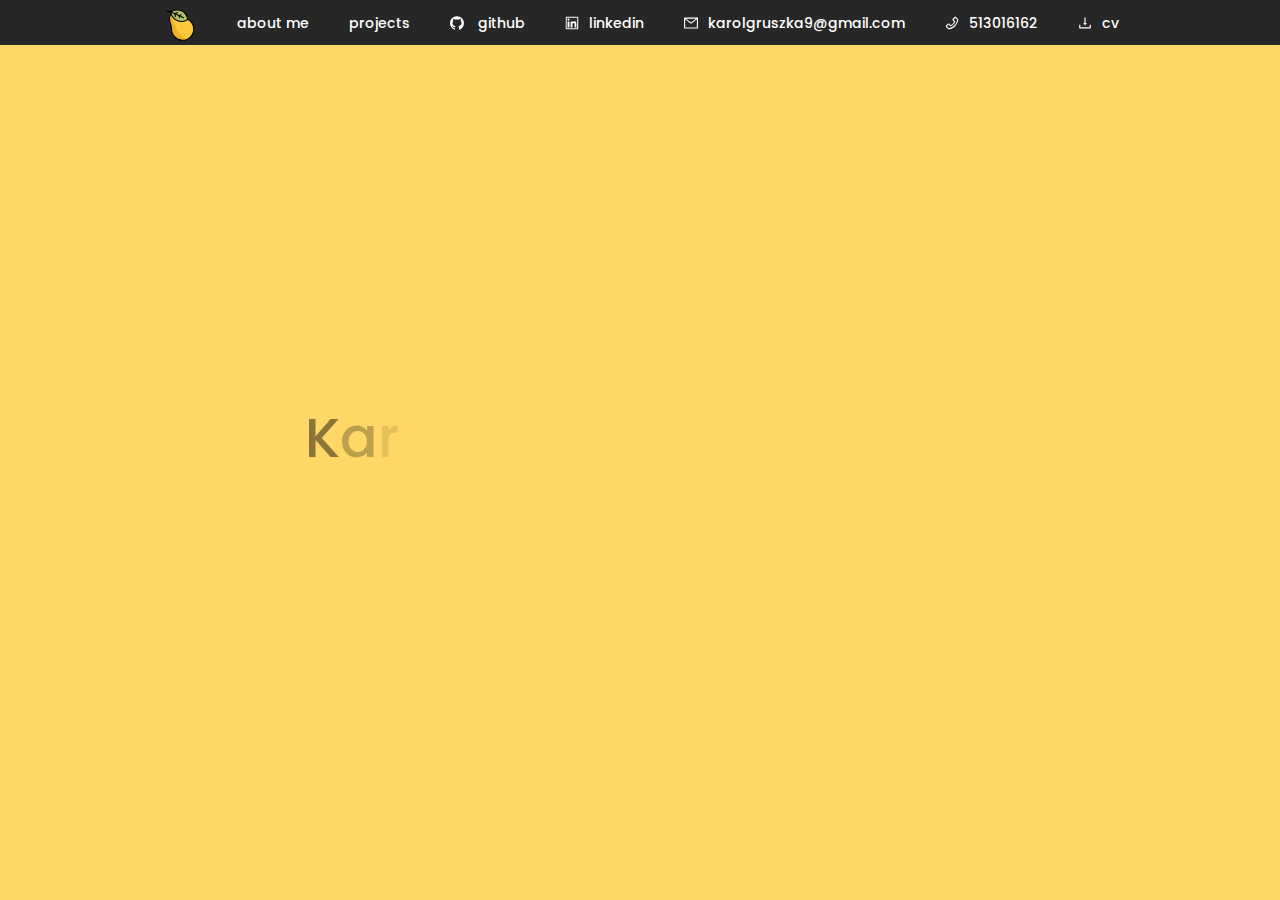
<file: index.html>
<!doctype html><html lang="en"><head><meta charset="utf-8"/><link rel="shortcut icon" href="/favicon.png"/><meta name="viewport" content="width=device-width,initial-scale=1,shrink-to-fit=no"/><meta name="theme-color" content="#000000"/><link rel="manifest" href="/manifest.json"/><link href="https://fonts.googleapis.com/css?family=Quicksand:400,500,700&amp;subset=latin-ext" rel="stylesheet"/><link href="https://fonts.googleapis.com/css?family=Open+Sans:400,600,700" rel="stylesheet"/><link href="https://fonts.googleapis.com/css?family=Poppins:300,400,500,600,700&amp;subset=latin-ext" rel="stylesheet"/><script async src="https://www.googletagmanager.com/gtag/js?id=UA-120719784-2"></script><script>function gtag(){dataLayer.push(arguments)}window.dataLayer=window.dataLayer||[],gtag("js",new Date),gtag("config","UA-120719784-2")</script><title>Karol Gruszka - Sniadek</title><link href="/static/css/2.3aa5023c.chunk.css" rel="stylesheet"><link href="/static/css/main.b521d2fb.chunk.css" rel="stylesheet"></head><body><noscript>You need to enable JavaScript to run this app.</noscript><div id="root"></div><script>!function(l){function e(e){for(var r,t,n=e[0],o=e[1],u=e[2],f=0,i=[];f<n.length;f++)t=n[f],p[t]&&i.push(p[t][0]),p[t]=0;for(r in o)Object.prototype.hasOwnProperty.call(o,r)&&(l[r]=o[r]);for(s&&s(e);i.length;)i.shift()();return c.push.apply(c,u||[]),a()}function a(){for(var e,r=0;r<c.length;r++){for(var t=c[r],n=!0,o=1;o<t.length;o++){var u=t[o];0!==p[u]&&(n=!1)}n&&(c.splice(r--,1),e=f(f.s=t[0]))}return e}var t={},p={1:0},c=[];function f(e){if(t[e])return t[e].exports;var r=t[e]={i:e,l:!1,exports:{}};return l[e].call(r.exports,r,r.exports,f),r.l=!0,r.exports}f.m=l,f.c=t,f.d=function(e,r,t){f.o(e,r)||Object.defineProperty(e,r,{enumerable:!0,get:t})},f.r=function(e){"undefined"!=typeof Symbol&&Symbol.toStringTag&&Object.defineProperty(e,Symbol.toStringTag,{value:"Module"}),Object.defineProperty(e,"__esModule",{value:!0})},f.t=function(r,e){if(1&e&&(r=f(r)),8&e)return r;if(4&e&&"object"==typeof r&&r&&r.__esModule)return r;var t=Object.create(null);if(f.r(t),Object.defineProperty(t,"default",{enumerable:!0,value:r}),2&e&&"string"!=typeof r)for(var n in r)f.d(t,n,function(e){return r[e]}.bind(null,n));return t},f.n=function(e){var r=e&&e.__esModule?function(){return e.default}:function(){return e};return f.d(r,"a",r),r},f.o=function(e,r){return Object.prototype.hasOwnProperty.call(e,r)},f.p="/";var r=window.webpackJsonp=window.webpackJsonp||[],n=r.push.bind(r);r.push=e,r=r.slice();for(var o=0;o<r.length;o++)e(r[o]);var s=n;a()}([])</script><script src="/static/js/2.b58e98cb.chunk.js"></script><script src="/static/js/main.d82d2522.chunk.js"></script></body></html>
</file>
<file: static/css/2.3aa5023c.chunk.css>
body,html{width:100%;height:100%}input::-ms-clear,input::-ms-reveal{display:none}*,:after,:before{box-sizing:border-box}html{font-family:sans-serif;line-height:1.15;-webkit-text-size-adjust:100%;-ms-text-size-adjust:100%;-ms-overflow-style:scrollbar;-webkit-tap-highlight-color:rgba(0,0,0,0)}@-ms-viewport{width:device-width}article,aside,dialog,figcaption,figure,footer,header,hgroup,main,nav,section{display:block}body{margin:0;color:rgba(0,0,0,.65);font-size:14px;font-family:-apple-system,BlinkMacSystemFont,Segoe UI,PingFang SC,Hiragino Sans GB,Microsoft YaHei,Helvetica Neue,Helvetica,Arial,sans-serif,Apple Color Emoji,Segoe UI Emoji,Segoe UI Symbol;font-variant:tabular-nums;line-height:1.5;background-color:#fff;-webkit-font-feature-settings:"tnum","tnum";font-feature-settings:"tnum","tnum"}[tabindex="-1"]:focus{outline:none!important}hr{box-sizing:initial;height:0;overflow:visible}h1,h2,h3,h4,h5,h6{margin-top:0;margin-bottom:.5em;color:rgba(0,0,0,.85);font-weight:500}p{margin-top:0;margin-bottom:1em}abbr[data-original-title],abbr[title]{text-decoration:underline;-webkit-text-decoration:underline dotted;text-decoration:underline dotted;border-bottom:0;cursor:help}address{margin-bottom:1em;font-style:normal;line-height:inherit}input[type=number],input[type=password],input[type=text],textarea{-webkit-appearance:none}dl,ol,ul{margin-top:0;margin-bottom:1em}ol ol,ol ul,ul ol,ul ul{margin-bottom:0}dt{font-weight:500}dd{margin-bottom:.5em;margin-left:0}blockquote{margin:0 0 1em}dfn{font-style:italic}b,strong{font-weight:bolder}small{font-size:80%}sub,sup{position:relative;font-size:75%;line-height:0;vertical-align:initial}sub{bottom:-.25em}sup{top:-.5em}a{color:#1890ff;text-decoration:none;background-color:initial;outline:none;cursor:pointer;-webkit-transition:color .3s;transition:color .3s;-webkit-text-decoration-skip:objects}a:focus{text-decoration:underline;-webkit-text-decoration-skip:ink;text-decoration-skip-ink:auto}a:hover{color:#40a9ff}a:active{color:#096dd9}a:active,a:hover{text-decoration:none;outline:0}a[disabled]{color:rgba(0,0,0,.25);cursor:not-allowed;pointer-events:none}code,kbd,pre,samp{font-size:1em;font-family:SFMono-Regular,Consolas,Liberation Mono,Menlo,Courier,monospace}pre{margin-top:0;margin-bottom:1em;overflow:auto}figure{margin:0 0 1em}img{vertical-align:middle;border-style:none}svg:not(:root){overflow:hidden}[role=button],a,area,button,input:not([type=range]),label,select,summary,textarea{touch-action:manipulation}table{border-collapse:collapse}caption{padding-top:.75em;padding-bottom:.3em;color:rgba(0,0,0,.45);text-align:left;caption-side:bottom}th{text-align:inherit}button,input,optgroup,select,textarea{margin:0;color:inherit;font-size:inherit;font-family:inherit;line-height:inherit}button,input{overflow:visible}button,select{text-transform:none}[type=reset],[type=submit],button,html [type=button]{-webkit-appearance:button}[type=button]::-moz-focus-inner,[type=reset]::-moz-focus-inner,[type=submit]::-moz-focus-inner,button::-moz-focus-inner{padding:0;border-style:none}input[type=checkbox],input[type=radio]{box-sizing:border-box;padding:0}input[type=date],input[type=datetime-local],input[type=month],input[type=time]{-webkit-appearance:listbox}textarea{overflow:auto;resize:vertical}fieldset{min-width:0;margin:0;padding:0;border:0}legend{display:block;width:100%;max-width:100%;margin-bottom:.5em;padding:0;color:inherit;font-size:1.5em;line-height:inherit;white-space:normal}progress{vertical-align:initial}[type=number]::-webkit-inner-spin-button,[type=number]::-webkit-outer-spin-button{height:auto}[type=search]{outline-offset:-2px;-webkit-appearance:none}[type=search]::-webkit-search-cancel-button,[type=search]::-webkit-search-decoration{-webkit-appearance:none}::-webkit-file-upload-button{font:inherit;-webkit-appearance:button}output{display:inline-block}summary{display:list-item}template{display:none}[hidden]{display:none!important}mark{padding:.2em;background-color:#feffe6}::-moz-selection{color:#fff;background:#1890ff}::selection{color:#fff;background:#1890ff}.clearfix{zoom:1}.clearfix:after,.clearfix:before{content:"";display:table}.clearfix:after{clear:both}.anticon{display:inline-block;font-style:normal;line-height:0;text-align:center;text-transform:none;vertical-align:-.125em;text-rendering:optimizeLegibility;-webkit-font-smoothing:antialiased;-moz-osx-font-smoothing:grayscale}.anticon>*{line-height:1}.anticon svg{display:inline-block}.anticon:before{display:none}.anticon .anticon-icon{display:block}.anticon[tabindex]{cursor:pointer}.anticon-spin,.anticon-spin:before{display:inline-block;-webkit-animation:loadingCircle 1s linear infinite;animation:loadingCircle 1s linear infinite}.fade-appear,.fade-enter,.fade-leave{-webkit-animation-duration:.2s;animation-duration:.2s;-webkit-animation-fill-mode:both;animation-fill-mode:both;-webkit-animation-play-state:paused;animation-play-state:paused}.fade-appear.fade-appear-active,.fade-enter.fade-enter-active{-webkit-animation-name:antFadeIn;animation-name:antFadeIn;-webkit-animation-play-state:running;animation-play-state:running}.fade-leave.fade-leave-active{-webkit-animation-name:antFadeOut;animation-name:antFadeOut;-webkit-animation-play-state:running;animation-play-state:running;pointer-events:none}.fade-appear,.fade-enter{opacity:0}.fade-appear,.fade-enter,.fade-leave{-webkit-animation-timing-function:linear;animation-timing-function:linear}@-webkit-keyframes antFadeIn{0%{opacity:0}to{opacity:1}}@keyframes antFadeIn{0%{opacity:0}to{opacity:1}}@-webkit-keyframes antFadeOut{0%{opacity:1}to{opacity:0}}@keyframes antFadeOut{0%{opacity:1}to{opacity:0}}.move-up-appear,.move-up-enter,.move-up-leave{-webkit-animation-duration:.2s;animation-duration:.2s;-webkit-animation-fill-mode:both;animation-fill-mode:both;-webkit-animation-play-state:paused;animation-play-state:paused}.move-up-appear.move-up-appear-active,.move-up-enter.move-up-enter-active{-webkit-animation-name:antMoveUpIn;animation-name:antMoveUpIn;-webkit-animation-play-state:running;animation-play-state:running}.move-up-leave.move-up-leave-active{-webkit-animation-name:antMoveUpOut;animation-name:antMoveUpOut;-webkit-animation-play-state:running;animation-play-state:running;pointer-events:none}.move-up-appear,.move-up-enter{opacity:0;-webkit-animation-timing-function:cubic-bezier(.08,.82,.17,1);animation-timing-function:cubic-bezier(.08,.82,.17,1)}.move-up-leave{-webkit-animation-timing-function:cubic-bezier(.6,.04,.98,.34);animation-timing-function:cubic-bezier(.6,.04,.98,.34)}.move-down-appear,.move-down-enter,.move-down-leave{-webkit-animation-duration:.2s;animation-duration:.2s;-webkit-animation-fill-mode:both;animation-fill-mode:both;-webkit-animation-play-state:paused;animation-play-state:paused}.move-down-appear.move-down-appear-active,.move-down-enter.move-down-enter-active{-webkit-animation-name:antMoveDownIn;animation-name:antMoveDownIn;-webkit-animation-play-state:running;animation-play-state:running}.move-down-leave.move-down-leave-active{-webkit-animation-name:antMoveDownOut;animation-name:antMoveDownOut;-webkit-animation-play-state:running;animation-play-state:running;pointer-events:none}.move-down-appear,.move-down-enter{opacity:0;-webkit-animation-timing-function:cubic-bezier(.08,.82,.17,1);animation-timing-function:cubic-bezier(.08,.82,.17,1)}.move-down-leave{-webkit-animation-timing-function:cubic-bezier(.6,.04,.98,.34);animation-timing-function:cubic-bezier(.6,.04,.98,.34)}.move-left-appear,.move-left-enter,.move-left-leave{-webkit-animation-duration:.2s;animation-duration:.2s;-webkit-animation-fill-mode:both;animation-fill-mode:both;-webkit-animation-play-state:paused;animation-play-state:paused}.move-left-appear.move-left-appear-active,.move-left-enter.move-left-enter-active{-webkit-animation-name:antMoveLeftIn;animation-name:antMoveLeftIn;-webkit-animation-play-state:running;animation-play-state:running}.move-left-leave.move-left-leave-active{-webkit-animation-name:antMoveLeftOut;animation-name:antMoveLeftOut;-webkit-animation-play-state:running;animation-play-state:running;pointer-events:none}.move-left-appear,.move-left-enter{opacity:0;-webkit-animation-timing-function:cubic-bezier(.08,.82,.17,1);animation-timing-function:cubic-bezier(.08,.82,.17,1)}.move-left-leave{-webkit-animation-timing-function:cubic-bezier(.6,.04,.98,.34);animation-timing-function:cubic-bezier(.6,.04,.98,.34)}.move-right-appear,.move-right-enter,.move-right-leave{-webkit-animation-duration:.2s;animation-duration:.2s;-webkit-animation-fill-mode:both;animation-fill-mode:both;-webkit-animation-play-state:paused;animation-play-state:paused}.move-right-appear.move-right-appear-active,.move-right-enter.move-right-enter-active{-webkit-animation-name:antMoveRightIn;animation-name:antMoveRightIn;-webkit-animation-play-state:running;animation-play-state:running}.move-right-leave.move-right-leave-active{-webkit-animation-name:antMoveRightOut;animation-name:antMoveRightOut;-webkit-animation-play-state:running;animation-play-state:running;pointer-events:none}.move-right-appear,.move-right-enter{opacity:0;-webkit-animation-timing-function:cubic-bezier(.08,.82,.17,1);animation-timing-function:cubic-bezier(.08,.82,.17,1)}.move-right-leave{-webkit-animation-timing-function:cubic-bezier(.6,.04,.98,.34);animation-timing-function:cubic-bezier(.6,.04,.98,.34)}@-webkit-keyframes antMoveDownIn{0%{-webkit-transform:translateY(100%);transform:translateY(100%);-webkit-transform-origin:0 0;transform-origin:0 0;opacity:0}to{-webkit-transform:translateY(0);transform:translateY(0);-webkit-transform-origin:0 0;transform-origin:0 0;opacity:1}}@keyframes antMoveDownIn{0%{-webkit-transform:translateY(100%);transform:translateY(100%);-webkit-transform-origin:0 0;transform-origin:0 0;opacity:0}to{-webkit-transform:translateY(0);transform:translateY(0);-webkit-transform-origin:0 0;transform-origin:0 0;opacity:1}}@-webkit-keyframes antMoveDownOut{0%{-webkit-transform:translateY(0);transform:translateY(0);-webkit-transform-origin:0 0;transform-origin:0 0;opacity:1}to{-webkit-transform:translateY(100%);transform:translateY(100%);-webkit-transform-origin:0 0;transform-origin:0 0;opacity:0}}@keyframes antMoveDownOut{0%{-webkit-transform:translateY(0);transform:translateY(0);-webkit-transform-origin:0 0;transform-origin:0 0;opacity:1}to{-webkit-transform:translateY(100%);transform:translateY(100%);-webkit-transform-origin:0 0;transform-origin:0 0;opacity:0}}@-webkit-keyframes antMoveLeftIn{0%{-webkit-transform:translateX(-100%);transform:translateX(-100%);-webkit-transform-origin:0 0;transform-origin:0 0;opacity:0}to{-webkit-transform:translateX(0);transform:translateX(0);-webkit-transform-origin:0 0;transform-origin:0 0;opacity:1}}@keyframes antMoveLeftIn{0%{-webkit-transform:translateX(-100%);transform:translateX(-100%);-webkit-transform-origin:0 0;transform-origin:0 0;opacity:0}to{-webkit-transform:translateX(0);transform:translateX(0);-webkit-transform-origin:0 0;transform-origin:0 0;opacity:1}}@-webkit-keyframes antMoveLeftOut{0%{-webkit-transform:translateX(0);transform:translateX(0);-webkit-transform-origin:0 0;transform-origin:0 0;opacity:1}to{-webkit-transform:translateX(-100%);transform:translateX(-100%);-webkit-transform-origin:0 0;transform-origin:0 0;opacity:0}}@keyframes antMoveLeftOut{0%{-webkit-transform:translateX(0);transform:translateX(0);-webkit-transform-origin:0 0;transform-origin:0 0;opacity:1}to{-webkit-transform:translateX(-100%);transform:translateX(-100%);-webkit-transform-origin:0 0;transform-origin:0 0;opacity:0}}@-webkit-keyframes antMoveRightIn{0%{-webkit-transform:translateX(100%);transform:translateX(100%);-webkit-transform-origin:0 0;transform-origin:0 0;opacity:0}to{-webkit-transform:translateX(0);transform:translateX(0);-webkit-transform-origin:0 0;transform-origin:0 0;opacity:1}}@keyframes antMoveRightIn{0%{-webkit-transform:translateX(100%);transform:translateX(100%);-webkit-transform-origin:0 0;transform-origin:0 0;opacity:0}to{-webkit-transform:translateX(0);transform:translateX(0);-webkit-transform-origin:0 0;transform-origin:0 0;opacity:1}}@-webkit-keyframes antMoveRightOut{0%{-webkit-transform:translateX(0);transform:translateX(0);-webkit-transform-origin:0 0;transform-origin:0 0;opacity:1}to{-webkit-transform:translateX(100%);transform:translateX(100%);-webkit-transform-origin:0 0;transform-origin:0 0;opacity:0}}@keyframes antMoveRightOut{0%{-webkit-transform:translateX(0);transform:translateX(0);-webkit-transform-origin:0 0;transform-origin:0 0;opacity:1}to{-webkit-transform:translateX(100%);transform:translateX(100%);-webkit-transform-origin:0 0;transform-origin:0 0;opacity:0}}@-webkit-keyframes antMoveUpIn{0%{-webkit-transform:translateY(-100%);transform:translateY(-100%);-webkit-transform-origin:0 0;transform-origin:0 0;opacity:0}to{-webkit-transform:translateY(0);transform:translateY(0);-webkit-transform-origin:0 0;transform-origin:0 0;opacity:1}}@keyframes antMoveUpIn{0%{-webkit-transform:translateY(-100%);transform:translateY(-100%);-webkit-transform-origin:0 0;transform-origin:0 0;opacity:0}to{-webkit-transform:translateY(0);transform:translateY(0);-webkit-transform-origin:0 0;transform-origin:0 0;opacity:1}}@-webkit-keyframes antMoveUpOut{0%{-webkit-transform:translateY(0);transform:translateY(0);-webkit-transform-origin:0 0;transform-origin:0 0;opacity:1}to{-webkit-transform:translateY(-100%);transform:translateY(-100%);-webkit-transform-origin:0 0;transform-origin:0 0;opacity:0}}@keyframes antMoveUpOut{0%{-webkit-transform:translateY(0);transform:translateY(0);-webkit-transform-origin:0 0;transform-origin:0 0;opacity:1}to{-webkit-transform:translateY(-100%);transform:translateY(-100%);-webkit-transform-origin:0 0;transform-origin:0 0;opacity:0}}@-webkit-keyframes loadingCircle{to{-webkit-transform:rotate(1turn);transform:rotate(1turn)}}@keyframes loadingCircle{to{-webkit-transform:rotate(1turn);transform:rotate(1turn)}}[ant-click-animating-without-extra-node=true],[ant-click-animating=true]{position:relative}.ant-click-animating-node,[ant-click-animating-without-extra-node=true]:after{position:absolute;top:-1px;right:-1px;bottom:-1px;left:-1px;display:block;border:0 solid #1890ff;border-radius:inherit;opacity:.2;-webkit-animation:fadeEffect 2s cubic-bezier(.08,.82,.17,1),waveEffect .4s cubic-bezier(.08,.82,.17,1);animation:fadeEffect 2s cubic-bezier(.08,.82,.17,1),waveEffect .4s cubic-bezier(.08,.82,.17,1);-webkit-animation-fill-mode:forwards;animation-fill-mode:forwards;pointer-events:none;content:""}@-webkit-keyframes waveEffect{to{top:-6px;right:-6px;bottom:-6px;left:-6px;border-width:6px}}@keyframes waveEffect{to{top:-6px;right:-6px;bottom:-6px;left:-6px;border-width:6px}}@-webkit-keyframes fadeEffect{to{opacity:0}}@keyframes fadeEffect{to{opacity:0}}.slide-up-appear,.slide-up-enter,.slide-up-leave{-webkit-animation-duration:.2s;animation-duration:.2s;-webkit-animation-fill-mode:both;animation-fill-mode:both;-webkit-animation-play-state:paused;animation-play-state:paused}.slide-up-appear.slide-up-appear-active,.slide-up-enter.slide-up-enter-active{-webkit-animation-name:antSlideUpIn;animation-name:antSlideUpIn;-webkit-animation-play-state:running;animation-play-state:running}.slide-up-leave.slide-up-leave-active{-webkit-animation-name:antSlideUpOut;animation-name:antSlideUpOut;-webkit-animation-play-state:running;animation-play-state:running;pointer-events:none}.slide-up-appear,.slide-up-enter{opacity:0;-webkit-animation-timing-function:cubic-bezier(.23,1,.32,1);animation-timing-function:cubic-bezier(.23,1,.32,1)}.slide-up-leave{-webkit-animation-timing-function:cubic-bezier(.755,.05,.855,.06);animation-timing-function:cubic-bezier(.755,.05,.855,.06)}.slide-down-appear,.slide-down-enter,.slide-down-leave{-webkit-animation-duration:.2s;animation-duration:.2s;-webkit-animation-fill-mode:both;animation-fill-mode:both;-webkit-animation-play-state:paused;animation-play-state:paused}.slide-down-appear.slide-down-appear-active,.slide-down-enter.slide-down-enter-active{-webkit-animation-name:antSlideDownIn;animation-name:antSlideDownIn;-webkit-animation-play-state:running;animation-play-state:running}.slide-down-leave.slide-down-leave-active{-webkit-animation-name:antSlideDownOut;animation-name:antSlideDownOut;-webkit-animation-play-state:running;animation-play-state:running;pointer-events:none}.slide-down-appear,.slide-down-enter{opacity:0;-webkit-animation-timing-function:cubic-bezier(.23,1,.32,1);animation-timing-function:cubic-bezier(.23,1,.32,1)}.slide-down-leave{-webkit-animation-timing-function:cubic-bezier(.755,.05,.855,.06);animation-timing-function:cubic-bezier(.755,.05,.855,.06)}.slide-left-appear,.slide-left-enter,.slide-left-leave{-webkit-animation-duration:.2s;animation-duration:.2s;-webkit-animation-fill-mode:both;animation-fill-mode:both;-webkit-animation-play-state:paused;animation-play-state:paused}.slide-left-appear.slide-left-appear-active,.slide-left-enter.slide-left-enter-active{-webkit-animation-name:antSlideLeftIn;animation-name:antSlideLeftIn;-webkit-animation-play-state:running;animation-play-state:running}.slide-left-leave.slide-left-leave-active{-webkit-animation-name:antSlideLeftOut;animation-name:antSlideLeftOut;-webkit-animation-play-state:running;animation-play-state:running;pointer-events:none}.slide-left-appear,.slide-left-enter{opacity:0;-webkit-animation-timing-function:cubic-bezier(.23,1,.32,1);animation-timing-function:cubic-bezier(.23,1,.32,1)}.slide-left-leave{-webkit-animation-timing-function:cubic-bezier(.755,.05,.855,.06);animation-timing-function:cubic-bezier(.755,.05,.855,.06)}.slide-right-appear,.slide-right-enter,.slide-right-leave{-webkit-animation-duration:.2s;animation-duration:.2s;-webkit-animation-fill-mode:both;animation-fill-mode:both;-webkit-animation-play-state:paused;animation-play-state:paused}.slide-right-appear.slide-right-appear-active,.slide-right-enter.slide-right-enter-active{-webkit-animation-name:antSlideRightIn;animation-name:antSlideRightIn;-webkit-animation-play-state:running;animation-play-state:running}.slide-right-leave.slide-right-leave-active{-webkit-animation-name:antSlideRightOut;animation-name:antSlideRightOut;-webkit-animation-play-state:running;animation-play-state:running;pointer-events:none}.slide-right-appear,.slide-right-enter{opacity:0;-webkit-animation-timing-function:cubic-bezier(.23,1,.32,1);animation-timing-function:cubic-bezier(.23,1,.32,1)}.slide-right-leave{-webkit-animation-timing-function:cubic-bezier(.755,.05,.855,.06);animation-timing-function:cubic-bezier(.755,.05,.855,.06)}@-webkit-keyframes antSlideUpIn{0%{-webkit-transform:scaleY(.8);transform:scaleY(.8);-webkit-transform-origin:0 0;transform-origin:0 0;opacity:0}to{-webkit-transform:scaleY(1);transform:scaleY(1);-webkit-transform-origin:0 0;transform-origin:0 0;opacity:1}}@keyframes antSlideUpIn{0%{-webkit-transform:scaleY(.8);transform:scaleY(.8);-webkit-transform-origin:0 0;transform-origin:0 0;opacity:0}to{-webkit-transform:scaleY(1);transform:scaleY(1);-webkit-transform-origin:0 0;transform-origin:0 0;opacity:1}}@-webkit-keyframes antSlideUpOut{0%{-webkit-transform:scaleY(1);transform:scaleY(1);-webkit-transform-origin:0 0;transform-origin:0 0;opacity:1}to{-webkit-transform:scaleY(.8);transform:scaleY(.8);-webkit-transform-origin:0 0;transform-origin:0 0;opacity:0}}@keyframes antSlideUpOut{0%{-webkit-transform:scaleY(1);transform:scaleY(1);-webkit-transform-origin:0 0;transform-origin:0 0;opacity:1}to{-webkit-transform:scaleY(.8);transform:scaleY(.8);-webkit-transform-origin:0 0;transform-origin:0 0;opacity:0}}@-webkit-keyframes antSlideDownIn{0%{-webkit-transform:scaleY(.8);transform:scaleY(.8);-webkit-transform-origin:100% 100%;transform-origin:100% 100%;opacity:0}to{-webkit-transform:scaleY(1);transform:scaleY(1);-webkit-transform-origin:100% 100%;transform-origin:100% 100%;opacity:1}}@keyframes antSlideDownIn{0%{-webkit-transform:scaleY(.8);transform:scaleY(.8);-webkit-transform-origin:100% 100%;transform-origin:100% 100%;opacity:0}to{-webkit-transform:scaleY(1);transform:scaleY(1);-webkit-transform-origin:100% 100%;transform-origin:100% 100%;opacity:1}}@-webkit-keyframes antSlideDownOut{0%{-webkit-transform:scaleY(1);transform:scaleY(1);-webkit-transform-origin:100% 100%;transform-origin:100% 100%;opacity:1}to{-webkit-transform:scaleY(.8);transform:scaleY(.8);-webkit-transform-origin:100% 100%;transform-origin:100% 100%;opacity:0}}@keyframes antSlideDownOut{0%{-webkit-transform:scaleY(1);transform:scaleY(1);-webkit-transform-origin:100% 100%;transform-origin:100% 100%;opacity:1}to{-webkit-transform:scaleY(.8);transform:scaleY(.8);-webkit-transform-origin:100% 100%;transform-origin:100% 100%;opacity:0}}@-webkit-keyframes antSlideLeftIn{0%{-webkit-transform:scaleX(.8);transform:scaleX(.8);-webkit-transform-origin:0 0;transform-origin:0 0;opacity:0}to{-webkit-transform:scaleX(1);transform:scaleX(1);-webkit-transform-origin:0 0;transform-origin:0 0;opacity:1}}@keyframes antSlideLeftIn{0%{-webkit-transform:scaleX(.8);transform:scaleX(.8);-webkit-transform-origin:0 0;transform-origin:0 0;opacity:0}to{-webkit-transform:scaleX(1);transform:scaleX(1);-webkit-transform-origin:0 0;transform-origin:0 0;opacity:1}}@-webkit-keyframes antSlideLeftOut{0%{-webkit-transform:scaleX(1);transform:scaleX(1);-webkit-transform-origin:0 0;transform-origin:0 0;opacity:1}to{-webkit-transform:scaleX(.8);transform:scaleX(.8);-webkit-transform-origin:0 0;transform-origin:0 0;opacity:0}}@keyframes antSlideLeftOut{0%{-webkit-transform:scaleX(1);transform:scaleX(1);-webkit-transform-origin:0 0;transform-origin:0 0;opacity:1}to{-webkit-transform:scaleX(.8);transform:scaleX(.8);-webkit-transform-origin:0 0;transform-origin:0 0;opacity:0}}@-webkit-keyframes antSlideRightIn{0%{-webkit-transform:scaleX(.8);transform:scaleX(.8);-webkit-transform-origin:100% 0;transform-origin:100% 0;opacity:0}to{-webkit-transform:scaleX(1);transform:scaleX(1);-webkit-transform-origin:100% 0;transform-origin:100% 0;opacity:1}}@keyframes antSlideRightIn{0%{-webkit-transform:scaleX(.8);transform:scaleX(.8);-webkit-transform-origin:100% 0;transform-origin:100% 0;opacity:0}to{-webkit-transform:scaleX(1);transform:scaleX(1);-webkit-transform-origin:100% 0;transform-origin:100% 0;opacity:1}}@-webkit-keyframes antSlideRightOut{0%{-webkit-transform:scaleX(1);transform:scaleX(1);-webkit-transform-origin:100% 0;transform-origin:100% 0;opacity:1}to{-webkit-transform:scaleX(.8);transform:scaleX(.8);-webkit-transform-origin:100% 0;transform-origin:100% 0;opacity:0}}@keyframes antSlideRightOut{0%{-webkit-transform:scaleX(1);transform:scaleX(1);-webkit-transform-origin:100% 0;transform-origin:100% 0;opacity:1}to{-webkit-transform:scaleX(.8);transform:scaleX(.8);-webkit-transform-origin:100% 0;transform-origin:100% 0;opacity:0}}.swing-appear,.swing-enter{-webkit-animation-duration:.2s;animation-duration:.2s;-webkit-animation-fill-mode:both;animation-fill-mode:both;-webkit-animation-play-state:paused;animation-play-state:paused}.swing-appear.swing-appear-active,.swing-enter.swing-enter-active{-webkit-animation-name:antSwingIn;animation-name:antSwingIn;-webkit-animation-play-state:running;animation-play-state:running}@-webkit-keyframes antSwingIn{0%,to{-webkit-transform:translateX(0);transform:translateX(0)}20%{-webkit-transform:translateX(-10px);transform:translateX(-10px)}40%{-webkit-transform:translateX(10px);transform:translateX(10px)}60%{-webkit-transform:translateX(-5px);transform:translateX(-5px)}80%{-webkit-transform:translateX(5px);transform:translateX(5px)}}@keyframes antSwingIn{0%,to{-webkit-transform:translateX(0);transform:translateX(0)}20%{-webkit-transform:translateX(-10px);transform:translateX(-10px)}40%{-webkit-transform:translateX(10px);transform:translateX(10px)}60%{-webkit-transform:translateX(-5px);transform:translateX(-5px)}80%{-webkit-transform:translateX(5px);transform:translateX(5px)}}.zoom-appear,.zoom-enter,.zoom-leave{-webkit-animation-duration:.2s;animation-duration:.2s;-webkit-animation-fill-mode:both;animation-fill-mode:both;-webkit-animation-play-state:paused;animation-play-state:paused}.zoom-appear.zoom-appear-active,.zoom-enter.zoom-enter-active{-webkit-animation-name:antZoomIn;animation-name:antZoomIn;-webkit-animation-play-state:running;animation-play-state:running}.zoom-leave.zoom-leave-active{-webkit-animation-name:antZoomOut;animation-name:antZoomOut;-webkit-animation-play-state:running;animation-play-state:running;pointer-events:none}.zoom-appear,.zoom-enter{-webkit-transform:scale(0);transform:scale(0);opacity:0;-webkit-animation-timing-function:cubic-bezier(.08,.82,.17,1);animation-timing-function:cubic-bezier(.08,.82,.17,1)}.zoom-leave{-webkit-animation-timing-function:cubic-bezier(.78,.14,.15,.86);animation-timing-function:cubic-bezier(.78,.14,.15,.86)}.zoom-big-appear,.zoom-big-enter,.zoom-big-leave{-webkit-animation-duration:.2s;animation-duration:.2s;-webkit-animation-fill-mode:both;animation-fill-mode:both;-webkit-animation-play-state:paused;animation-play-state:paused}.zoom-big-appear.zoom-big-appear-active,.zoom-big-enter.zoom-big-enter-active{-webkit-animation-name:antZoomBigIn;animation-name:antZoomBigIn;-webkit-animation-play-state:running;animation-play-state:running}.zoom-big-leave.zoom-big-leave-active{-webkit-animation-name:antZoomBigOut;animation-name:antZoomBigOut;-webkit-animation-play-state:running;animation-play-state:running;pointer-events:none}.zoom-big-appear,.zoom-big-enter{-webkit-transform:scale(0);transform:scale(0);opacity:0;-webkit-animation-timing-function:cubic-bezier(.08,.82,.17,1);animation-timing-function:cubic-bezier(.08,.82,.17,1)}.zoom-big-leave{-webkit-animation-timing-function:cubic-bezier(.78,.14,.15,.86);animation-timing-function:cubic-bezier(.78,.14,.15,.86)}.zoom-big-fast-appear,.zoom-big-fast-enter,.zoom-big-fast-leave{-webkit-animation-duration:.1s;animation-duration:.1s;-webkit-animation-fill-mode:both;animation-fill-mode:both;-webkit-animation-play-state:paused;animation-play-state:paused}.zoom-big-fast-appear.zoom-big-fast-appear-active,.zoom-big-fast-enter.zoom-big-fast-enter-active{-webkit-animation-name:antZoomBigIn;animation-name:antZoomBigIn;-webkit-animation-play-state:running;animation-play-state:running}.zoom-big-fast-leave.zoom-big-fast-leave-active{-webkit-animation-name:antZoomBigOut;animation-name:antZoomBigOut;-webkit-animation-play-state:running;animation-play-state:running;pointer-events:none}.zoom-big-fast-appear,.zoom-big-fast-enter{-webkit-transform:scale(0);transform:scale(0);opacity:0;-webkit-animation-timing-function:cubic-bezier(.08,.82,.17,1);animation-timing-function:cubic-bezier(.08,.82,.17,1)}.zoom-big-fast-leave{-webkit-animation-timing-function:cubic-bezier(.78,.14,.15,.86);animation-timing-function:cubic-bezier(.78,.14,.15,.86)}.zoom-up-appear,.zoom-up-enter,.zoom-up-leave{-webkit-animation-duration:.2s;animation-duration:.2s;-webkit-animation-fill-mode:both;animation-fill-mode:both;-webkit-animation-play-state:paused;animation-play-state:paused}.zoom-up-appear.zoom-up-appear-active,.zoom-up-enter.zoom-up-enter-active{-webkit-animation-name:antZoomUpIn;animation-name:antZoomUpIn;-webkit-animation-play-state:running;animation-play-state:running}.zoom-up-leave.zoom-up-leave-active{-webkit-animation-name:antZoomUpOut;animation-name:antZoomUpOut;-webkit-animation-play-state:running;animation-play-state:running;pointer-events:none}.zoom-up-appear,.zoom-up-enter{-webkit-transform:scale(0);transform:scale(0);opacity:0;-webkit-animation-timing-function:cubic-bezier(.08,.82,.17,1);animation-timing-function:cubic-bezier(.08,.82,.17,1)}.zoom-up-leave{-webkit-animation-timing-function:cubic-bezier(.78,.14,.15,.86);animation-timing-function:cubic-bezier(.78,.14,.15,.86)}.zoom-down-appear,.zoom-down-enter,.zoom-down-leave{-webkit-animation-duration:.2s;animation-duration:.2s;-webkit-animation-fill-mode:both;animation-fill-mode:both;-webkit-animation-play-state:paused;animation-play-state:paused}.zoom-down-appear.zoom-down-appear-active,.zoom-down-enter.zoom-down-enter-active{-webkit-animation-name:antZoomDownIn;animation-name:antZoomDownIn;-webkit-animation-play-state:running;animation-play-state:running}.zoom-down-leave.zoom-down-leave-active{-webkit-animation-name:antZoomDownOut;animation-name:antZoomDownOut;-webkit-animation-play-state:running;animation-play-state:running;pointer-events:none}.zoom-down-appear,.zoom-down-enter{-webkit-transform:scale(0);transform:scale(0);opacity:0;-webkit-animation-timing-function:cubic-bezier(.08,.82,.17,1);animation-timing-function:cubic-bezier(.08,.82,.17,1)}.zoom-down-leave{-webkit-animation-timing-function:cubic-bezier(.78,.14,.15,.86);animation-timing-function:cubic-bezier(.78,.14,.15,.86)}.zoom-left-appear,.zoom-left-enter,.zoom-left-leave{-webkit-animation-duration:.2s;animation-duration:.2s;-webkit-animation-fill-mode:both;animation-fill-mode:both;-webkit-animation-play-state:paused;animation-play-state:paused}.zoom-left-appear.zoom-left-appear-active,.zoom-left-enter.zoom-left-enter-active{-webkit-animation-name:antZoomLeftIn;animation-name:antZoomLeftIn;-webkit-animation-play-state:running;animation-play-state:running}.zoom-left-leave.zoom-left-leave-active{-webkit-animation-name:antZoomLeftOut;animation-name:antZoomLeftOut;-webkit-animation-play-state:running;animation-play-state:running;pointer-events:none}.zoom-left-appear,.zoom-left-enter{-webkit-transform:scale(0);transform:scale(0);opacity:0;-webkit-animation-timing-function:cubic-bezier(.08,.82,.17,1);animation-timing-function:cubic-bezier(.08,.82,.17,1)}.zoom-left-leave{-webkit-animation-timing-function:cubic-bezier(.78,.14,.15,.86);animation-timing-function:cubic-bezier(.78,.14,.15,.86)}.zoom-right-appear,.zoom-right-enter,.zoom-right-leave{-webkit-animation-duration:.2s;animation-duration:.2s;-webkit-animation-fill-mode:both;animation-fill-mode:both;-webkit-animation-play-state:paused;animation-play-state:paused}.zoom-right-appear.zoom-right-appear-active,.zoom-right-enter.zoom-right-enter-active{-webkit-animation-name:antZoomRightIn;animation-name:antZoomRightIn;-webkit-animation-play-state:running;animation-play-state:running}.zoom-right-leave.zoom-right-leave-active{-webkit-animation-name:antZoomRightOut;animation-name:antZoomRightOut;-webkit-animation-play-state:running;animation-play-state:running;pointer-events:none}.zoom-right-appear,.zoom-right-enter{-webkit-transform:scale(0);transform:scale(0);opacity:0;-webkit-animation-timing-function:cubic-bezier(.08,.82,.17,1);animation-timing-function:cubic-bezier(.08,.82,.17,1)}.zoom-right-leave{-webkit-animation-timing-function:cubic-bezier(.78,.14,.15,.86);animation-timing-function:cubic-bezier(.78,.14,.15,.86)}@-webkit-keyframes antZoomIn{0%{-webkit-transform:scale(.2);transform:scale(.2);opacity:0}to{-webkit-transform:scale(1);transform:scale(1);opacity:1}}@keyframes antZoomIn{0%{-webkit-transform:scale(.2);transform:scale(.2);opacity:0}to{-webkit-transform:scale(1);transform:scale(1);opacity:1}}@-webkit-keyframes antZoomOut{0%{-webkit-transform:scale(1);transform:scale(1)}to{-webkit-transform:scale(.2);transform:scale(.2);opacity:0}}@keyframes antZoomOut{0%{-webkit-transform:scale(1);transform:scale(1)}to{-webkit-transform:scale(.2);transform:scale(.2);opacity:0}}@-webkit-keyframes antZoomBigIn{0%{-webkit-transform:scale(.8);transform:scale(.8);opacity:0}to{-webkit-transform:scale(1);transform:scale(1);opacity:1}}@keyframes antZoomBigIn{0%{-webkit-transform:scale(.8);transform:scale(.8);opacity:0}to{-webkit-transform:scale(1);transform:scale(1);opacity:1}}@-webkit-keyframes antZoomBigOut{0%{-webkit-transform:scale(1);transform:scale(1)}to{-webkit-transform:scale(.8);transform:scale(.8);opacity:0}}@keyframes antZoomBigOut{0%{-webkit-transform:scale(1);transform:scale(1)}to{-webkit-transform:scale(.8);transform:scale(.8);opacity:0}}@-webkit-keyframes antZoomUpIn{0%{-webkit-transform:scale(.8);transform:scale(.8);-webkit-transform-origin:50% 0;transform-origin:50% 0;opacity:0}to{-webkit-transform:scale(1);transform:scale(1);-webkit-transform-origin:50% 0;transform-origin:50% 0}}@keyframes antZoomUpIn{0%{-webkit-transform:scale(.8);transform:scale(.8);-webkit-transform-origin:50% 0;transform-origin:50% 0;opacity:0}to{-webkit-transform:scale(1);transform:scale(1);-webkit-transform-origin:50% 0;transform-origin:50% 0}}@-webkit-keyframes antZoomUpOut{0%{-webkit-transform:scale(1);transform:scale(1);-webkit-transform-origin:50% 0;transform-origin:50% 0}to{-webkit-transform:scale(.8);transform:scale(.8);-webkit-transform-origin:50% 0;transform-origin:50% 0;opacity:0}}@keyframes antZoomUpOut{0%{-webkit-transform:scale(1);transform:scale(1);-webkit-transform-origin:50% 0;transform-origin:50% 0}to{-webkit-transform:scale(.8);transform:scale(.8);-webkit-transform-origin:50% 0;transform-origin:50% 0;opacity:0}}@-webkit-keyframes antZoomLeftIn{0%{-webkit-transform:scale(.8);transform:scale(.8);-webkit-transform-origin:0 50%;transform-origin:0 50%;opacity:0}to{-webkit-transform:scale(1);transform:scale(1);-webkit-transform-origin:0 50%;transform-origin:0 50%}}@keyframes antZoomLeftIn{0%{-webkit-transform:scale(.8);transform:scale(.8);-webkit-transform-origin:0 50%;transform-origin:0 50%;opacity:0}to{-webkit-transform:scale(1);transform:scale(1);-webkit-transform-origin:0 50%;transform-origin:0 50%}}@-webkit-keyframes antZoomLeftOut{0%{-webkit-transform:scale(1);transform:scale(1);-webkit-transform-origin:0 50%;transform-origin:0 50%}to{-webkit-transform:scale(.8);transform:scale(.8);-webkit-transform-origin:0 50%;transform-origin:0 50%;opacity:0}}@keyframes antZoomLeftOut{0%{-webkit-transform:scale(1);transform:scale(1);-webkit-transform-origin:0 50%;transform-origin:0 50%}to{-webkit-transform:scale(.8);transform:scale(.8);-webkit-transform-origin:0 50%;transform-origin:0 50%;opacity:0}}@-webkit-keyframes antZoomRightIn{0%{-webkit-transform:scale(.8);transform:scale(.8);-webkit-transform-origin:100% 50%;transform-origin:100% 50%;opacity:0}to{-webkit-transform:scale(1);transform:scale(1);-webkit-transform-origin:100% 50%;transform-origin:100% 50%}}@keyframes antZoomRightIn{0%{-webkit-transform:scale(.8);transform:scale(.8);-webkit-transform-origin:100% 50%;transform-origin:100% 50%;opacity:0}to{-webkit-transform:scale(1);transform:scale(1);-webkit-transform-origin:100% 50%;transform-origin:100% 50%}}@-webkit-keyframes antZoomRightOut{0%{-webkit-transform:scale(1);transform:scale(1);-webkit-transform-origin:100% 50%;transform-origin:100% 50%}to{-webkit-transform:scale(.8);transform:scale(.8);-webkit-transform-origin:100% 50%;transform-origin:100% 50%;opacity:0}}@keyframes antZoomRightOut{0%{-webkit-transform:scale(1);transform:scale(1);-webkit-transform-origin:100% 50%;transform-origin:100% 50%}to{-webkit-transform:scale(.8);transform:scale(.8);-webkit-transform-origin:100% 50%;transform-origin:100% 50%;opacity:0}}@-webkit-keyframes antZoomDownIn{0%{-webkit-transform:scale(.8);transform:scale(.8);-webkit-transform-origin:50% 100%;transform-origin:50% 100%;opacity:0}to{-webkit-transform:scale(1);transform:scale(1);-webkit-transform-origin:50% 100%;transform-origin:50% 100%}}@keyframes antZoomDownIn{0%{-webkit-transform:scale(.8);transform:scale(.8);-webkit-transform-origin:50% 100%;transform-origin:50% 100%;opacity:0}to{-webkit-transform:scale(1);transform:scale(1);-webkit-transform-origin:50% 100%;transform-origin:50% 100%}}@-webkit-keyframes antZoomDownOut{0%{-webkit-transform:scale(1);transform:scale(1);-webkit-transform-origin:50% 100%;transform-origin:50% 100%}to{-webkit-transform:scale(.8);transform:scale(.8);-webkit-transform-origin:50% 100%;transform-origin:50% 100%;opacity:0}}@keyframes antZoomDownOut{0%{-webkit-transform:scale(1);transform:scale(1);-webkit-transform-origin:50% 100%;transform-origin:50% 100%}to{-webkit-transform:scale(.8);transform:scale(.8);-webkit-transform-origin:50% 100%;transform-origin:50% 100%;opacity:0}}.ant-motion-collapse{overflow:hidden}.ant-motion-collapse-active{-webkit-transition:height .15s cubic-bezier(.645,.045,.355,1),opacity .15s cubic-bezier(.645,.045,.355,1)!important;transition:height .15s cubic-bezier(.645,.045,.355,1),opacity .15s cubic-bezier(.645,.045,.355,1)!important}.ant-message{box-sizing:border-box;margin:0;padding:0;color:rgba(0,0,0,.65);font-size:14px;font-variant:tabular-nums;line-height:1.5;list-style:none;-webkit-font-feature-settings:"tnum","tnum";font-feature-settings:"tnum","tnum";position:fixed;top:16px;left:0;z-index:1010;width:100%;pointer-events:none}.ant-message-notice{padding:8px;text-align:center}.ant-message-notice:first-child{margin-top:-8px}.ant-message-notice-content{display:inline-block;padding:10px 16px;background:#fff;border-radius:4px;box-shadow:0 4px 12px rgba(0,0,0,.15);pointer-events:all}.ant-message-success .anticon{color:#52c41a}.ant-message-error .anticon{color:#f5222d}.ant-message-warning .anticon{color:#faad14}.ant-message-info .anticon,.ant-message-loading .anticon{color:#1890ff}.ant-message .anticon{position:relative;top:1px;margin-right:8px;font-size:16px}.ant-message-notice.move-up-leave.move-up-leave-active{overflow:hidden;-webkit-animation-name:MessageMoveOut;animation-name:MessageMoveOut;-webkit-animation-duration:.3s;animation-duration:.3s}@-webkit-keyframes MessageMoveOut{0%{max-height:150px;padding:8px;opacity:1}to{max-height:0;padding:0;opacity:0}}@keyframes MessageMoveOut{0%{max-height:150px;padding:8px;opacity:1}to{max-height:0;padding:0;opacity:0}}.ant-menu{box-sizing:border-box;font-size:14px;font-variant:tabular-nums;line-height:1.5;-webkit-font-feature-settings:"tnum","tnum";font-feature-settings:"tnum","tnum";margin:0;padding:0;color:rgba(0,0,0,.65);line-height:0;list-style:none;background:transparent;outline:none;box-shadow:0 2px 8px rgba(0,0,0,.15);-webkit-transition:background .3s,width .2s;transition:background .3s,width .2s;zoom:1}.ant-menu:after,.ant-menu:before{content:"";display:table}.ant-menu:after{clear:both}.ant-menu ol,.ant-menu ul{margin:0;padding:0;list-style:none}.ant-menu-hidden{display:none}.ant-menu-item-group-title{padding:8px 16px;color:rgba(0,0,0,.45);font-size:14px;line-height:1.5;-webkit-transition:all .3s;transition:all .3s}.ant-menu-submenu,.ant-menu-submenu-inline{-webkit-transition:border-color .3s cubic-bezier(.645,.045,.355,1),background .3s cubic-bezier(.645,.045,.355,1),padding .15s cubic-bezier(.645,.045,.355,1);transition:border-color .3s cubic-bezier(.645,.045,.355,1),background .3s cubic-bezier(.645,.045,.355,1),padding .15s cubic-bezier(.645,.045,.355,1)}.ant-menu-item:active,.ant-menu-submenu-title:active{background:transparent}.ant-menu-submenu .ant-menu-sub{cursor:auto;-webkit-transition:background .3s cubic-bezier(.645,.045,.355,1),padding .3s cubic-bezier(.645,.045,.355,1);transition:background .3s cubic-bezier(.645,.045,.355,1),padding .3s cubic-bezier(.645,.045,.355,1)}.ant-menu-item>a{display:block;color:rgba(0,0,0,.65)}.ant-menu-item>a:hover{color:#1890ff}.ant-menu-item>a:focus{text-decoration:none}.ant-menu-item>a:before{position:absolute;top:0;right:0;bottom:0;left:0;background-color:initial;content:""}.ant-menu-item-divider{height:1px;overflow:hidden;line-height:0;background-color:#e8e8e8}.ant-menu-item-active,.ant-menu-item:hover,.ant-menu-submenu-active,.ant-menu-submenu-title:hover,.ant-menu:not(.ant-menu-inline) .ant-menu-submenu-open{color:#1890ff}.ant-menu-horizontal .ant-menu-item,.ant-menu-horizontal .ant-menu-submenu{margin-top:-1px}.ant-menu-horizontal>.ant-menu-item-active,.ant-menu-horizontal>.ant-menu-item:hover,.ant-menu-horizontal>.ant-menu-submenu .ant-menu-submenu-title:hover{background-color:initial}.ant-menu-item-selected,.ant-menu-item-selected>a,.ant-menu-item-selected>a:hover{color:#1890ff}.ant-menu:not(.ant-menu-horizontal) .ant-menu-item-selected{background-color:initial}.ant-menu-inline,.ant-menu-vertical,.ant-menu-vertical-left{border-right:1px solid #e8e8e8}.ant-menu-vertical-right{border-left:1px solid #e8e8e8}.ant-menu-vertical-left.ant-menu-sub,.ant-menu-vertical-right.ant-menu-sub,.ant-menu-vertical.ant-menu-sub{padding:0;border-right:0;-webkit-transform-origin:0 0;transform-origin:0 0}.ant-menu-vertical-left.ant-menu-sub .ant-menu-item,.ant-menu-vertical-right.ant-menu-sub .ant-menu-item,.ant-menu-vertical.ant-menu-sub .ant-menu-item{left:0;margin-left:0;border-right:0}.ant-menu-vertical-left.ant-menu-sub .ant-menu-item:after,.ant-menu-vertical-right.ant-menu-sub .ant-menu-item:after,.ant-menu-vertical.ant-menu-sub .ant-menu-item:after{border-right:0}.ant-menu-vertical-left.ant-menu-sub>.ant-menu-item,.ant-menu-vertical-left.ant-menu-sub>.ant-menu-submenu,.ant-menu-vertical-right.ant-menu-sub>.ant-menu-item,.ant-menu-vertical-right.ant-menu-sub>.ant-menu-submenu,.ant-menu-vertical.ant-menu-sub>.ant-menu-item,.ant-menu-vertical.ant-menu-sub>.ant-menu-submenu{-webkit-transform-origin:0 0;transform-origin:0 0}.ant-menu-horizontal.ant-menu-sub,.ant-menu-vertical-left.ant-menu-sub,.ant-menu-vertical-right.ant-menu-sub,.ant-menu-vertical.ant-menu-sub{min-width:160px}.ant-menu-item,.ant-menu-submenu-title{position:relative;display:block;margin:0;padding:0 20px;white-space:nowrap;cursor:pointer;-webkit-transition:color .3s cubic-bezier(.645,.045,.355,1),border-color .3s cubic-bezier(.645,.045,.355,1),background .3s cubic-bezier(.645,.045,.355,1),padding .15s cubic-bezier(.645,.045,.355,1);transition:color .3s cubic-bezier(.645,.045,.355,1),border-color .3s cubic-bezier(.645,.045,.355,1),background .3s cubic-bezier(.645,.045,.355,1),padding .15s cubic-bezier(.645,.045,.355,1)}.ant-menu-item .anticon,.ant-menu-submenu-title .anticon{min-width:14px;margin-right:10px;font-size:14px;-webkit-transition:font-size .15s cubic-bezier(.215,.61,.355,1),margin .3s cubic-bezier(.645,.045,.355,1);transition:font-size .15s cubic-bezier(.215,.61,.355,1),margin .3s cubic-bezier(.645,.045,.355,1)}.ant-menu-item .anticon+span,.ant-menu-submenu-title .anticon+span{opacity:1;-webkit-transition:opacity .3s cubic-bezier(.645,.045,.355,1),width .3s cubic-bezier(.645,.045,.355,1);transition:opacity .3s cubic-bezier(.645,.045,.355,1),width .3s cubic-bezier(.645,.045,.355,1)}.ant-menu>.ant-menu-item-divider{height:1px;margin:1px 0;padding:0;overflow:hidden;line-height:0;background-color:#e8e8e8}.ant-menu-submenu-popup{position:absolute;z-index:1050;background:#fff;border-radius:4px}.ant-menu-submenu-popup .submenu-title-wrapper{padding-right:20px}.ant-menu-submenu-popup:before{position:absolute;top:-7px;right:0;bottom:0;left:0;opacity:.0001;content:" "}.ant-menu-submenu>.ant-menu{background-color:initial;border-radius:4px}.ant-menu-submenu>.ant-menu-submenu-title:after{-webkit-transition:-webkit-transform .3s cubic-bezier(.645,.045,.355,1);transition:-webkit-transform .3s cubic-bezier(.645,.045,.355,1);transition:transform .3s cubic-bezier(.645,.045,.355,1);transition:transform .3s cubic-bezier(.645,.045,.355,1),-webkit-transform .3s cubic-bezier(.645,.045,.355,1)}.ant-menu-submenu-inline>.ant-menu-submenu-title .ant-menu-submenu-arrow,.ant-menu-submenu-vertical-left>.ant-menu-submenu-title .ant-menu-submenu-arrow,.ant-menu-submenu-vertical-right>.ant-menu-submenu-title .ant-menu-submenu-arrow,.ant-menu-submenu-vertical>.ant-menu-submenu-title .ant-menu-submenu-arrow{position:absolute;top:50%;right:16px;width:10px;-webkit-transition:-webkit-transform .3s cubic-bezier(.645,.045,.355,1);transition:-webkit-transform .3s cubic-bezier(.645,.045,.355,1);transition:transform .3s cubic-bezier(.645,.045,.355,1);transition:transform .3s cubic-bezier(.645,.045,.355,1),-webkit-transform .3s cubic-bezier(.645,.045,.355,1)}.ant-menu-submenu-inline>.ant-menu-submenu-title .ant-menu-submenu-arrow:after,.ant-menu-submenu-inline>.ant-menu-submenu-title .ant-menu-submenu-arrow:before,.ant-menu-submenu-vertical-left>.ant-menu-submenu-title .ant-menu-submenu-arrow:after,.ant-menu-submenu-vertical-left>.ant-menu-submenu-title .ant-menu-submenu-arrow:before,.ant-menu-submenu-vertical-right>.ant-menu-submenu-title .ant-menu-submenu-arrow:after,.ant-menu-submenu-vertical-right>.ant-menu-submenu-title .ant-menu-submenu-arrow:before,.ant-menu-submenu-vertical>.ant-menu-submenu-title .ant-menu-submenu-arrow:after,.ant-menu-submenu-vertical>.ant-menu-submenu-title .ant-menu-submenu-arrow:before{position:absolute;width:6px;height:1.5px;background:transparent;background-image:-webkit-linear-gradient(left,rgba(0,0,0,.65),rgba(0,0,0,.65));background-image:linear-gradient(90deg,rgba(0,0,0,.65),rgba(0,0,0,.65));border-radius:2px;-webkit-transition:background .3s cubic-bezier(.645,.045,.355,1),top .3s cubic-bezier(.645,.045,.355,1),-webkit-transform .3s cubic-bezier(.645,.045,.355,1);transition:background .3s cubic-bezier(.645,.045,.355,1),top .3s cubic-bezier(.645,.045,.355,1),-webkit-transform .3s cubic-bezier(.645,.045,.355,1);transition:background .3s cubic-bezier(.645,.045,.355,1),transform .3s cubic-bezier(.645,.045,.355,1),top .3s cubic-bezier(.645,.045,.355,1);transition:background .3s cubic-bezier(.645,.045,.355,1),transform .3s cubic-bezier(.645,.045,.355,1),top .3s cubic-bezier(.645,.045,.355,1),-webkit-transform .3s cubic-bezier(.645,.045,.355,1);content:""}.ant-menu-submenu-inline>.ant-menu-submenu-title .ant-menu-submenu-arrow:before,.ant-menu-submenu-vertical-left>.ant-menu-submenu-title .ant-menu-submenu-arrow:before,.ant-menu-submenu-vertical-right>.ant-menu-submenu-title .ant-menu-submenu-arrow:before,.ant-menu-submenu-vertical>.ant-menu-submenu-title .ant-menu-submenu-arrow:before{-webkit-transform:rotate(45deg) translateY(-2px);transform:rotate(45deg) translateY(-2px)}.ant-menu-submenu-inline>.ant-menu-submenu-title .ant-menu-submenu-arrow:after,.ant-menu-submenu-vertical-left>.ant-menu-submenu-title .ant-menu-submenu-arrow:after,.ant-menu-submenu-vertical-right>.ant-menu-submenu-title .ant-menu-submenu-arrow:after,.ant-menu-submenu-vertical>.ant-menu-submenu-title .ant-menu-submenu-arrow:after{-webkit-transform:rotate(-45deg) translateY(2px);transform:rotate(-45deg) translateY(2px)}.ant-menu-submenu-inline>.ant-menu-submenu-title:hover .ant-menu-submenu-arrow:after,.ant-menu-submenu-inline>.ant-menu-submenu-title:hover .ant-menu-submenu-arrow:before,.ant-menu-submenu-vertical-left>.ant-menu-submenu-title:hover .ant-menu-submenu-arrow:after,.ant-menu-submenu-vertical-left>.ant-menu-submenu-title:hover .ant-menu-submenu-arrow:before,.ant-menu-submenu-vertical-right>.ant-menu-submenu-title:hover .ant-menu-submenu-arrow:after,.ant-menu-submenu-vertical-right>.ant-menu-submenu-title:hover .ant-menu-submenu-arrow:before,.ant-menu-submenu-vertical>.ant-menu-submenu-title:hover .ant-menu-submenu-arrow:after,.ant-menu-submenu-vertical>.ant-menu-submenu-title:hover .ant-menu-submenu-arrow:before{background:-webkit-linear-gradient(left,#1890ff,#1890ff);background:linear-gradient(90deg,#1890ff,#1890ff)}.ant-menu-submenu-inline>.ant-menu-submenu-title .ant-menu-submenu-arrow:before{-webkit-transform:rotate(-45deg) translateX(2px);transform:rotate(-45deg) translateX(2px)}.ant-menu-submenu-inline>.ant-menu-submenu-title .ant-menu-submenu-arrow:after{-webkit-transform:rotate(45deg) translateX(-2px);transform:rotate(45deg) translateX(-2px)}.ant-menu-submenu-open.ant-menu-submenu-inline>.ant-menu-submenu-title .ant-menu-submenu-arrow{-webkit-transform:translateY(-2px);transform:translateY(-2px)}.ant-menu-submenu-open.ant-menu-submenu-inline>.ant-menu-submenu-title .ant-menu-submenu-arrow:after{-webkit-transform:rotate(-45deg) translateX(-2px);transform:rotate(-45deg) translateX(-2px)}.ant-menu-submenu-open.ant-menu-submenu-inline>.ant-menu-submenu-title .ant-menu-submenu-arrow:before{-webkit-transform:rotate(45deg) translateX(2px);transform:rotate(45deg) translateX(2px)}.ant-menu-vertical-left .ant-menu-submenu-selected,.ant-menu-vertical-left .ant-menu-submenu-selected>a,.ant-menu-vertical-right .ant-menu-submenu-selected,.ant-menu-vertical-right .ant-menu-submenu-selected>a,.ant-menu-vertical .ant-menu-submenu-selected,.ant-menu-vertical .ant-menu-submenu-selected>a{color:#1890ff}.ant-menu-horizontal{line-height:46px;white-space:nowrap;border:0;border-bottom:1px solid #e8e8e8;box-shadow:none}.ant-menu-horizontal>.ant-menu-item,.ant-menu-horizontal>.ant-menu-submenu{position:relative;top:1px;display:inline-block;vertical-align:bottom;border-bottom:2px solid transparent}.ant-menu-horizontal>.ant-menu-item-active,.ant-menu-horizontal>.ant-menu-item-open,.ant-menu-horizontal>.ant-menu-item-selected,.ant-menu-horizontal>.ant-menu-item:hover,.ant-menu-horizontal>.ant-menu-submenu-active,.ant-menu-horizontal>.ant-menu-submenu-open,.ant-menu-horizontal>.ant-menu-submenu-selected,.ant-menu-horizontal>.ant-menu-submenu:hover{color:#1890ff;border-bottom:2px solid #1890ff}.ant-menu-horizontal>.ant-menu-item>a{display:block;color:rgba(0,0,0,.65)}.ant-menu-horizontal>.ant-menu-item>a:hover{color:#1890ff}.ant-menu-horizontal>.ant-menu-item>a:before{bottom:-2px}.ant-menu-horizontal>.ant-menu-item-selected>a{color:#1890ff}.ant-menu-horizontal:after{display:block;clear:both;height:0;content:" "}.ant-menu-inline .ant-menu-item,.ant-menu-vertical-left .ant-menu-item,.ant-menu-vertical-right .ant-menu-item,.ant-menu-vertical .ant-menu-item{position:relative}.ant-menu-inline .ant-menu-item:after,.ant-menu-vertical-left .ant-menu-item:after,.ant-menu-vertical-right .ant-menu-item:after,.ant-menu-vertical .ant-menu-item:after{position:absolute;top:0;right:0;bottom:0;border-right:3px solid #1890ff;-webkit-transform:scaleY(.0001);transform:scaleY(.0001);opacity:0;-webkit-transition:opacity .15s cubic-bezier(.215,.61,.355,1),-webkit-transform .15s cubic-bezier(.215,.61,.355,1);transition:opacity .15s cubic-bezier(.215,.61,.355,1),-webkit-transform .15s cubic-bezier(.215,.61,.355,1);transition:transform .15s cubic-bezier(.215,.61,.355,1),opacity .15s cubic-bezier(.215,.61,.355,1);transition:transform .15s cubic-bezier(.215,.61,.355,1),opacity .15s cubic-bezier(.215,.61,.355,1),-webkit-transform .15s cubic-bezier(.215,.61,.355,1);content:""}.ant-menu-inline .ant-menu-item,.ant-menu-inline .ant-menu-submenu-title,.ant-menu-vertical-left .ant-menu-item,.ant-menu-vertical-left .ant-menu-submenu-title,.ant-menu-vertical-right .ant-menu-item,.ant-menu-vertical-right .ant-menu-submenu-title,.ant-menu-vertical .ant-menu-item,.ant-menu-vertical .ant-menu-submenu-title{height:40px;margin-top:4px;margin-bottom:4px;padding:0 16px;overflow:hidden;font-size:14px;line-height:40px;text-overflow:ellipsis}.ant-menu-inline .ant-menu-submenu,.ant-menu-vertical-left .ant-menu-submenu,.ant-menu-vertical-right .ant-menu-submenu,.ant-menu-vertical .ant-menu-submenu{padding-bottom:.01px}.ant-menu-inline .ant-menu-item:not(:last-child),.ant-menu-vertical-left .ant-menu-item:not(:last-child),.ant-menu-vertical-right .ant-menu-item:not(:last-child),.ant-menu-vertical .ant-menu-item:not(:last-child){margin-bottom:8px}.ant-menu-inline>.ant-menu-item,.ant-menu-inline>.ant-menu-submenu>.ant-menu-submenu-title,.ant-menu-vertical-left>.ant-menu-item,.ant-menu-vertical-left>.ant-menu-submenu>.ant-menu-submenu-title,.ant-menu-vertical-right>.ant-menu-item,.ant-menu-vertical-right>.ant-menu-submenu>.ant-menu-submenu-title,.ant-menu-vertical>.ant-menu-item,.ant-menu-vertical>.ant-menu-submenu>.ant-menu-submenu-title{height:40px;line-height:40px}.ant-menu-inline{width:100%}.ant-menu-inline .ant-menu-item-selected:after,.ant-menu-inline .ant-menu-selected:after{-webkit-transform:scaleY(1);transform:scaleY(1);opacity:1;-webkit-transition:opacity .15s cubic-bezier(.645,.045,.355,1),-webkit-transform .15s cubic-bezier(.645,.045,.355,1);transition:opacity .15s cubic-bezier(.645,.045,.355,1),-webkit-transform .15s cubic-bezier(.645,.045,.355,1);transition:transform .15s cubic-bezier(.645,.045,.355,1),opacity .15s cubic-bezier(.645,.045,.355,1);transition:transform .15s cubic-bezier(.645,.045,.355,1),opacity .15s cubic-bezier(.645,.045,.355,1),-webkit-transform .15s cubic-bezier(.645,.045,.355,1)}.ant-menu-inline .ant-menu-item,.ant-menu-inline .ant-menu-submenu-title{width:calc(100% + 1px)}.ant-menu-inline .ant-menu-submenu-title{padding-right:34px}.ant-menu-inline-collapsed{width:80px}.ant-menu-inline-collapsed>.ant-menu-item,.ant-menu-inline-collapsed>.ant-menu-item-group>.ant-menu-item-group-list>.ant-menu-item,.ant-menu-inline-collapsed>.ant-menu-item-group>.ant-menu-item-group-list>.ant-menu-submenu>.ant-menu-submenu-title,.ant-menu-inline-collapsed>.ant-menu-submenu>.ant-menu-submenu-title{left:0;padding:0 32px!important;text-overflow:clip}.ant-menu-inline-collapsed>.ant-menu-item-group>.ant-menu-item-group-list>.ant-menu-item .ant-menu-submenu-arrow,.ant-menu-inline-collapsed>.ant-menu-item-group>.ant-menu-item-group-list>.ant-menu-submenu>.ant-menu-submenu-title .ant-menu-submenu-arrow,.ant-menu-inline-collapsed>.ant-menu-item .ant-menu-submenu-arrow,.ant-menu-inline-collapsed>.ant-menu-submenu>.ant-menu-submenu-title .ant-menu-submenu-arrow{display:none}.ant-menu-inline-collapsed>.ant-menu-item-group>.ant-menu-item-group-list>.ant-menu-item .anticon,.ant-menu-inline-collapsed>.ant-menu-item-group>.ant-menu-item-group-list>.ant-menu-submenu>.ant-menu-submenu-title .anticon,.ant-menu-inline-collapsed>.ant-menu-item .anticon,.ant-menu-inline-collapsed>.ant-menu-submenu>.ant-menu-submenu-title .anticon{margin:0;font-size:16px;line-height:40px}.ant-menu-inline-collapsed>.ant-menu-item-group>.ant-menu-item-group-list>.ant-menu-item .anticon+span,.ant-menu-inline-collapsed>.ant-menu-item-group>.ant-menu-item-group-list>.ant-menu-submenu>.ant-menu-submenu-title .anticon+span,.ant-menu-inline-collapsed>.ant-menu-item .anticon+span,.ant-menu-inline-collapsed>.ant-menu-submenu>.ant-menu-submenu-title .anticon+span{display:inline-block;max-width:0;opacity:0}.ant-menu-inline-collapsed-tooltip{pointer-events:none}.ant-menu-inline-collapsed-tooltip .anticon{display:none}.ant-menu-inline-collapsed-tooltip a{color:hsla(0,0%,100%,.85)}.ant-menu-inline-collapsed .ant-menu-item-group-title{padding-right:4px;padding-left:4px;overflow:hidden;white-space:nowrap;text-overflow:ellipsis}.ant-menu-item-group-list{margin:0;padding:0}.ant-menu-item-group-list .ant-menu-item,.ant-menu-item-group-list .ant-menu-submenu-title{padding:0 16px 0 28px}.ant-menu-root.ant-menu-inline,.ant-menu-root.ant-menu-vertical,.ant-menu-root.ant-menu-vertical-left,.ant-menu-root.ant-menu-vertical-right{box-shadow:none}.ant-menu-sub.ant-menu-inline{padding:0;border:0;border-radius:0;box-shadow:none}.ant-menu-sub.ant-menu-inline>.ant-menu-item,.ant-menu-sub.ant-menu-inline>.ant-menu-submenu>.ant-menu-submenu-title{height:40px;line-height:40px;list-style-position:inside;list-style-type:disc}.ant-menu-sub.ant-menu-inline .ant-menu-item-group-title{padding-left:32px}.ant-menu-item-disabled,.ant-menu-submenu-disabled{color:rgba(0,0,0,.25)!important;background:none;border-color:transparent!important;cursor:not-allowed}.ant-menu-item-disabled>a,.ant-menu-submenu-disabled>a{color:rgba(0,0,0,.25)!important;pointer-events:none}.ant-menu-item-disabled>.ant-menu-submenu-title,.ant-menu-submenu-disabled>.ant-menu-submenu-title{color:rgba(0,0,0,.25)!important;cursor:not-allowed}.ant-menu-item-disabled>.ant-menu-submenu-title>.ant-menu-submenu-arrow:after,.ant-menu-item-disabled>.ant-menu-submenu-title>.ant-menu-submenu-arrow:before,.ant-menu-submenu-disabled>.ant-menu-submenu-title>.ant-menu-submenu-arrow:after,.ant-menu-submenu-disabled>.ant-menu-submenu-title>.ant-menu-submenu-arrow:before{background:rgba(0,0,0,.25)!important}.ant-menu-dark,.ant-menu-dark .ant-menu-sub{color:hsla(0,0%,100%,.65);background:#001529}.ant-menu-dark .ant-menu-sub .ant-menu-submenu-title .ant-menu-submenu-arrow,.ant-menu-dark .ant-menu-submenu-title .ant-menu-submenu-arrow{opacity:.45;-webkit-transition:all .3s;transition:all .3s}.ant-menu-dark .ant-menu-sub .ant-menu-submenu-title .ant-menu-submenu-arrow:after,.ant-menu-dark .ant-menu-sub .ant-menu-submenu-title .ant-menu-submenu-arrow:before,.ant-menu-dark .ant-menu-submenu-title .ant-menu-submenu-arrow:after,.ant-menu-dark .ant-menu-submenu-title .ant-menu-submenu-arrow:before{background:#fff}.ant-menu-dark.ant-menu-submenu-popup{background:transparent}.ant-menu-dark .ant-menu-inline.ant-menu-sub{background:#000c17;box-shadow:inset 0 2px 8px rgba(0,0,0,.45)}.ant-menu-dark.ant-menu-horizontal{border-bottom:0}.ant-menu-dark.ant-menu-horizontal>.ant-menu-item,.ant-menu-dark.ant-menu-horizontal>.ant-menu-submenu{top:0;margin-top:0;border-color:#001529;border-bottom:0}.ant-menu-dark.ant-menu-horizontal>.ant-menu-item>a:before{bottom:0}.ant-menu-dark .ant-menu-item,.ant-menu-dark .ant-menu-item-group-title,.ant-menu-dark .ant-menu-item>a{color:hsla(0,0%,100%,.65)}.ant-menu-dark.ant-menu-inline,.ant-menu-dark.ant-menu-vertical,.ant-menu-dark.ant-menu-vertical-left,.ant-menu-dark.ant-menu-vertical-right{border-right:0}.ant-menu-dark.ant-menu-inline .ant-menu-item,.ant-menu-dark.ant-menu-vertical-left .ant-menu-item,.ant-menu-dark.ant-menu-vertical-right .ant-menu-item,.ant-menu-dark.ant-menu-vertical .ant-menu-item{left:0;margin-left:0;border-right:0}.ant-menu-dark.ant-menu-inline .ant-menu-item:after,.ant-menu-dark.ant-menu-vertical-left .ant-menu-item:after,.ant-menu-dark.ant-menu-vertical-right .ant-menu-item:after,.ant-menu-dark.ant-menu-vertical .ant-menu-item:after{border-right:0}.ant-menu-dark.ant-menu-inline .ant-menu-item,.ant-menu-dark.ant-menu-inline .ant-menu-submenu-title{width:100%}.ant-menu-dark .ant-menu-item-active,.ant-menu-dark .ant-menu-item:hover,.ant-menu-dark .ant-menu-submenu-active,.ant-menu-dark .ant-menu-submenu-open,.ant-menu-dark .ant-menu-submenu-selected,.ant-menu-dark .ant-menu-submenu-title:hover{color:#fff;background-color:initial}.ant-menu-dark .ant-menu-item-active>a,.ant-menu-dark .ant-menu-item:hover>a,.ant-menu-dark .ant-menu-submenu-active>a,.ant-menu-dark .ant-menu-submenu-open>a,.ant-menu-dark .ant-menu-submenu-selected>a,.ant-menu-dark .ant-menu-submenu-title:hover>a{color:#fff}.ant-menu-dark .ant-menu-item-active>.ant-menu-submenu-title:hover>.ant-menu-submenu-arrow,.ant-menu-dark .ant-menu-item-active>.ant-menu-submenu-title>.ant-menu-submenu-arrow,.ant-menu-dark .ant-menu-item:hover>.ant-menu-submenu-title:hover>.ant-menu-submenu-arrow,.ant-menu-dark .ant-menu-item:hover>.ant-menu-submenu-title>.ant-menu-submenu-arrow,.ant-menu-dark .ant-menu-submenu-active>.ant-menu-submenu-title:hover>.ant-menu-submenu-arrow,.ant-menu-dark .ant-menu-submenu-active>.ant-menu-submenu-title>.ant-menu-submenu-arrow,.ant-menu-dark .ant-menu-submenu-open>.ant-menu-submenu-title:hover>.ant-menu-submenu-arrow,.ant-menu-dark .ant-menu-submenu-open>.ant-menu-submenu-title>.ant-menu-submenu-arrow,.ant-menu-dark .ant-menu-submenu-selected>.ant-menu-submenu-title:hover>.ant-menu-submenu-arrow,.ant-menu-dark .ant-menu-submenu-selected>.ant-menu-submenu-title>.ant-menu-submenu-arrow,.ant-menu-dark .ant-menu-submenu-title:hover>.ant-menu-submenu-title:hover>.ant-menu-submenu-arrow,.ant-menu-dark .ant-menu-submenu-title:hover>.ant-menu-submenu-title>.ant-menu-submenu-arrow{opacity:1}.ant-menu-dark .ant-menu-item-active>.ant-menu-submenu-title:hover>.ant-menu-submenu-arrow:after,.ant-menu-dark .ant-menu-item-active>.ant-menu-submenu-title:hover>.ant-menu-submenu-arrow:before,.ant-menu-dark .ant-menu-item-active>.ant-menu-submenu-title>.ant-menu-submenu-arrow:after,.ant-menu-dark .ant-menu-item-active>.ant-menu-submenu-title>.ant-menu-submenu-arrow:before,.ant-menu-dark .ant-menu-item:hover>.ant-menu-submenu-title:hover>.ant-menu-submenu-arrow:after,.ant-menu-dark .ant-menu-item:hover>.ant-menu-submenu-title:hover>.ant-menu-submenu-arrow:before,.ant-menu-dark .ant-menu-item:hover>.ant-menu-submenu-title>.ant-menu-submenu-arrow:after,.ant-menu-dark .ant-menu-item:hover>.ant-menu-submenu-title>.ant-menu-submenu-arrow:before,.ant-menu-dark .ant-menu-submenu-active>.ant-menu-submenu-title:hover>.ant-menu-submenu-arrow:after,.ant-menu-dark .ant-menu-submenu-active>.ant-menu-submenu-title:hover>.ant-menu-submenu-arrow:before,.ant-menu-dark .ant-menu-submenu-active>.ant-menu-submenu-title>.ant-menu-submenu-arrow:after,.ant-menu-dark .ant-menu-submenu-active>.ant-menu-submenu-title>.ant-menu-submenu-arrow:before,.ant-menu-dark .ant-menu-submenu-open>.ant-menu-submenu-title:hover>.ant-menu-submenu-arrow:after,.ant-menu-dark .ant-menu-submenu-open>.ant-menu-submenu-title:hover>.ant-menu-submenu-arrow:before,.ant-menu-dark .ant-menu-submenu-open>.ant-menu-submenu-title>.ant-menu-submenu-arrow:after,.ant-menu-dark .ant-menu-submenu-open>.ant-menu-submenu-title>.ant-menu-submenu-arrow:before,.ant-menu-dark .ant-menu-submenu-selected>.ant-menu-submenu-title:hover>.ant-menu-submenu-arrow:after,.ant-menu-dark .ant-menu-submenu-selected>.ant-menu-submenu-title:hover>.ant-menu-submenu-arrow:before,.ant-menu-dark .ant-menu-submenu-selected>.ant-menu-submenu-title>.ant-menu-submenu-arrow:after,.ant-menu-dark .ant-menu-submenu-selected>.ant-menu-submenu-title>.ant-menu-submenu-arrow:before,.ant-menu-dark .ant-menu-submenu-title:hover>.ant-menu-submenu-title:hover>.ant-menu-submenu-arrow:after,.ant-menu-dark .ant-menu-submenu-title:hover>.ant-menu-submenu-title:hover>.ant-menu-submenu-arrow:before,.ant-menu-dark .ant-menu-submenu-title:hover>.ant-menu-submenu-title>.ant-menu-submenu-arrow:after,.ant-menu-dark .ant-menu-submenu-title:hover>.ant-menu-submenu-title>.ant-menu-submenu-arrow:before{background:#fff}.ant-menu-dark .ant-menu-item-selected{color:#fff;border-right:0}.ant-menu-dark .ant-menu-item-selected:after{border-right:0}.ant-menu-dark .ant-menu-item-selected>a,.ant-menu-dark .ant-menu-item-selected>a:hover{color:#fff}.ant-menu-submenu-popup.ant-menu-dark .ant-menu-item-selected,.ant-menu.ant-menu-dark .ant-menu-item-selected{background-color:#1890ff}.ant-menu-dark .ant-menu-item-disabled,.ant-menu-dark .ant-menu-item-disabled>a,.ant-menu-dark .ant-menu-submenu-disabled,.ant-menu-dark .ant-menu-submenu-disabled>a{color:hsla(0,0%,100%,.35)!important;opacity:.8}.ant-menu-dark .ant-menu-item-disabled>.ant-menu-submenu-title,.ant-menu-dark .ant-menu-submenu-disabled>.ant-menu-submenu-title{color:hsla(0,0%,100%,.35)!important}.ant-menu-dark .ant-menu-item-disabled>.ant-menu-submenu-title>.ant-menu-submenu-arrow:after,.ant-menu-dark .ant-menu-item-disabled>.ant-menu-submenu-title>.ant-menu-submenu-arrow:before,.ant-menu-dark .ant-menu-submenu-disabled>.ant-menu-submenu-title>.ant-menu-submenu-arrow:after,.ant-menu-dark .ant-menu-submenu-disabled>.ant-menu-submenu-title>.ant-menu-submenu-arrow:before{background:hsla(0,0%,100%,.35)!important}.ant-tooltip{box-sizing:border-box;margin:0;padding:0;color:rgba(0,0,0,.65);font-size:14px;font-variant:tabular-nums;line-height:1.5;list-style:none;-webkit-font-feature-settings:"tnum","tnum";font-feature-settings:"tnum","tnum";position:absolute;z-index:1060;display:block;max-width:250px;visibility:visible}.ant-tooltip-hidden{display:none}.ant-tooltip-placement-top,.ant-tooltip-placement-topLeft,.ant-tooltip-placement-topRight{padding-bottom:8px}.ant-tooltip-placement-right,.ant-tooltip-placement-rightBottom,.ant-tooltip-placement-rightTop{padding-left:8px}.ant-tooltip-placement-bottom,.ant-tooltip-placement-bottomLeft,.ant-tooltip-placement-bottomRight{padding-top:8px}.ant-tooltip-placement-left,.ant-tooltip-placement-leftBottom,.ant-tooltip-placement-leftTop{padding-right:8px}.ant-tooltip-inner{min-width:30px;min-height:32px;padding:6px 8px;color:#fff;text-align:left;text-decoration:none;word-wrap:break-word;background-color:rgba(0,0,0,.75);border-radius:4px;box-shadow:0 2px 8px rgba(0,0,0,.15)}.ant-tooltip-arrow{position:absolute;width:0;height:0;border-style:solid;border-color:transparent}.ant-tooltip-placement-top .ant-tooltip-arrow,.ant-tooltip-placement-topLeft .ant-tooltip-arrow,.ant-tooltip-placement-topRight .ant-tooltip-arrow{bottom:3px;border-width:5px 5px 0;border-top-color:rgba(0,0,0,.75)}.ant-tooltip-placement-top .ant-tooltip-arrow{left:50%;margin-left:-5px}.ant-tooltip-placement-topLeft .ant-tooltip-arrow{left:16px}.ant-tooltip-placement-topRight .ant-tooltip-arrow{right:16px}.ant-tooltip-placement-right .ant-tooltip-arrow,.ant-tooltip-placement-rightBottom .ant-tooltip-arrow,.ant-tooltip-placement-rightTop .ant-tooltip-arrow{left:3px;border-width:5px 5px 5px 0;border-right-color:rgba(0,0,0,.75)}.ant-tooltip-placement-right .ant-tooltip-arrow{top:50%;margin-top:-5px}.ant-tooltip-placement-rightTop .ant-tooltip-arrow{top:8px}.ant-tooltip-placement-rightBottom .ant-tooltip-arrow{bottom:8px}.ant-tooltip-placement-left .ant-tooltip-arrow,.ant-tooltip-placement-leftBottom .ant-tooltip-arrow,.ant-tooltip-placement-leftTop .ant-tooltip-arrow{right:3px;border-width:5px 0 5px 5px;border-left-color:rgba(0,0,0,.75)}.ant-tooltip-placement-left .ant-tooltip-arrow{top:50%;margin-top:-5px}.ant-tooltip-placement-leftTop .ant-tooltip-arrow{top:8px}.ant-tooltip-placement-leftBottom .ant-tooltip-arrow{bottom:8px}.ant-tooltip-placement-bottom .ant-tooltip-arrow,.ant-tooltip-placement-bottomLeft .ant-tooltip-arrow,.ant-tooltip-placement-bottomRight .ant-tooltip-arrow{top:3px;border-width:0 5px 5px;border-bottom-color:rgba(0,0,0,.75)}.ant-tooltip-placement-bottom .ant-tooltip-arrow{left:50%;margin-left:-5px}.ant-tooltip-placement-bottomLeft .ant-tooltip-arrow{left:16px}.ant-tooltip-placement-bottomRight .ant-tooltip-arrow{right:16px}.ant-modal{box-sizing:border-box;color:rgba(0,0,0,.65);font-size:14px;font-variant:tabular-nums;line-height:1.5;list-style:none;-webkit-font-feature-settings:"tnum","tnum";font-feature-settings:"tnum","tnum";position:relative;top:100px;width:auto;margin:0 auto;padding:0 0 24px}.ant-modal-wrap{position:fixed;top:0;right:0;bottom:0;left:0;z-index:1000;overflow:auto;outline:0;-webkit-overflow-scrolling:touch}.ant-modal-title{margin:0;color:rgba(0,0,0,.85);font-weight:500;font-size:16px;line-height:22px}.ant-modal-content{position:relative;background-color:#fff;background-clip:padding-box;border:0;border-radius:4px;box-shadow:0 4px 12px rgba(0,0,0,.15)}.ant-modal-close{position:absolute;top:0;right:0;z-index:10;padding:0;color:rgba(0,0,0,.45);font-weight:700;line-height:1;text-decoration:none;background:transparent;border:0;outline:0;cursor:pointer;-webkit-transition:color .3s;transition:color .3s}.ant-modal-close-x{display:block;width:56px;height:56px;font-size:16px;font-style:normal;line-height:56px;text-align:center;text-transform:none;text-rendering:auto}.ant-modal-close:focus,.ant-modal-close:hover{color:rgba(0,0,0,.75);text-decoration:none}.ant-modal-header{padding:16px 24px;color:rgba(0,0,0,.65);background:#fff;border-bottom:1px solid #e8e8e8;border-radius:4px 4px 0 0}.ant-modal-body{padding:24px;font-size:14px;line-height:1.5;word-wrap:break-word}.ant-modal-footer{padding:10px 16px;text-align:right;border-top:1px solid #e8e8e8;border-radius:0 0 4px 4px}.ant-modal-footer button+button{margin-bottom:0;margin-left:8px}.ant-modal.zoom-appear,.ant-modal.zoom-enter{-webkit-transform:none;transform:none;opacity:0;-webkit-animation-duration:.3s;animation-duration:.3s;-webkit-user-select:none;-moz-user-select:none;-ms-user-select:none;user-select:none}.ant-modal-mask{position:fixed;top:0;right:0;bottom:0;left:0;z-index:1000;height:100%;background-color:rgba(0,0,0,.65);filter:alpha(opacity=50)}.ant-modal-mask-hidden{display:none}.ant-modal-open{overflow:hidden}.ant-modal-centered{text-align:center}.ant-modal-centered:before{display:inline-block;width:0;height:100%;vertical-align:middle;content:""}.ant-modal-centered .ant-modal{top:0;display:inline-block;text-align:left;vertical-align:middle}@media (max-width:767px){.ant-modal{max-width:calc(100vw - 16px);margin:8px auto}.ant-modal-centered .ant-modal{-webkit-flex:1 1;flex:1 1}}.ant-modal-confirm .ant-modal-close,.ant-modal-confirm .ant-modal-header{display:none}.ant-modal-confirm .ant-modal-body{padding:32px 32px 24px}.ant-modal-confirm-body-wrapper{zoom:1}.ant-modal-confirm-body-wrapper:after,.ant-modal-confirm-body-wrapper:before{content:"";display:table}.ant-modal-confirm-body-wrapper:after{clear:both}.ant-modal-confirm-body .ant-modal-confirm-title{display:block;overflow:hidden;color:rgba(0,0,0,.85);font-weight:500;font-size:16px;line-height:1.4}.ant-modal-confirm-body .ant-modal-confirm-content{margin-top:8px;margin-left:38px;color:rgba(0,0,0,.65);font-size:14px}.ant-modal-confirm-body>.anticon{float:left;margin-right:16px;font-size:22px}.ant-modal-confirm .ant-modal-confirm-btns{float:right;margin-top:24px}.ant-modal-confirm .ant-modal-confirm-btns button+button{margin-bottom:0;margin-left:8px}.ant-modal-confirm-error .ant-modal-confirm-body>.anticon{color:#f5222d}.ant-modal-confirm-confirm .ant-modal-confirm-body>.anticon,.ant-modal-confirm-warning .ant-modal-confirm-body>.anticon{color:#faad14}.ant-modal-confirm-info .ant-modal-confirm-body>.anticon{color:#1890ff}.ant-modal-confirm-success .ant-modal-confirm-body>.anticon{color:#52c41a}.ant-btn{line-height:1.499;position:relative;display:inline-block;font-weight:400;white-space:nowrap;text-align:center;background-image:none;box-shadow:0 2px 0 rgba(0,0,0,.015);cursor:pointer;-webkit-transition:all .3s cubic-bezier(.645,.045,.355,1);transition:all .3s cubic-bezier(.645,.045,.355,1);-webkit-user-select:none;-moz-user-select:none;-ms-user-select:none;user-select:none;touch-action:manipulation;height:32px;padding:0 15px;font-size:14px;border-radius:4px;color:rgba(0,0,0,.65);background-color:#fff;border:1px solid #d9d9d9}.ant-btn>.anticon{line-height:1}.ant-btn,.ant-btn:active,.ant-btn:focus{outline:0}.ant-btn:not([disabled]):hover{text-decoration:none}.ant-btn:not([disabled]):active{outline:0;box-shadow:none}.ant-btn.disabled,.ant-btn[disabled]{cursor:not-allowed}.ant-btn.disabled>*,.ant-btn[disabled]>*{pointer-events:none}.ant-btn-lg{height:40px;padding:0 15px;font-size:16px;border-radius:4px}.ant-btn-sm{height:24px;padding:0 7px;font-size:14px;border-radius:4px}.ant-btn>a:only-child{color:currentColor}.ant-btn>a:only-child:after{position:absolute;top:0;right:0;bottom:0;left:0;background:transparent;content:""}.ant-btn:focus,.ant-btn:hover{color:#40a9ff;background-color:#fff;border-color:#40a9ff}.ant-btn:focus>a:only-child,.ant-btn:hover>a:only-child{color:currentColor}.ant-btn:focus>a:only-child:after,.ant-btn:hover>a:only-child:after{position:absolute;top:0;right:0;bottom:0;left:0;background:transparent;content:""}.ant-btn.active,.ant-btn:active{color:#096dd9;background-color:#fff;border-color:#096dd9}.ant-btn.active>a:only-child,.ant-btn:active>a:only-child{color:currentColor}.ant-btn.active>a:only-child:after,.ant-btn:active>a:only-child:after{position:absolute;top:0;right:0;bottom:0;left:0;background:transparent;content:""}.ant-btn-disabled,.ant-btn-disabled.active,.ant-btn-disabled:active,.ant-btn-disabled:focus,.ant-btn-disabled:hover,.ant-btn.disabled,.ant-btn.disabled.active,.ant-btn.disabled:active,.ant-btn.disabled:focus,.ant-btn.disabled:hover,.ant-btn[disabled],.ant-btn[disabled].active,.ant-btn[disabled]:active,.ant-btn[disabled]:focus,.ant-btn[disabled]:hover{color:rgba(0,0,0,.25);background-color:#f5f5f5;border-color:#d9d9d9;text-shadow:none;box-shadow:none}.ant-btn-disabled.active>a:only-child,.ant-btn-disabled:active>a:only-child,.ant-btn-disabled:focus>a:only-child,.ant-btn-disabled:hover>a:only-child,.ant-btn-disabled>a:only-child,.ant-btn.disabled.active>a:only-child,.ant-btn.disabled:active>a:only-child,.ant-btn.disabled:focus>a:only-child,.ant-btn.disabled:hover>a:only-child,.ant-btn.disabled>a:only-child,.ant-btn[disabled].active>a:only-child,.ant-btn[disabled]:active>a:only-child,.ant-btn[disabled]:focus>a:only-child,.ant-btn[disabled]:hover>a:only-child,.ant-btn[disabled]>a:only-child{color:currentColor}.ant-btn-disabled.active>a:only-child:after,.ant-btn-disabled:active>a:only-child:after,.ant-btn-disabled:focus>a:only-child:after,.ant-btn-disabled:hover>a:only-child:after,.ant-btn-disabled>a:only-child:after,.ant-btn.disabled.active>a:only-child:after,.ant-btn.disabled:active>a:only-child:after,.ant-btn.disabled:focus>a:only-child:after,.ant-btn.disabled:hover>a:only-child:after,.ant-btn.disabled>a:only-child:after,.ant-btn[disabled].active>a:only-child:after,.ant-btn[disabled]:active>a:only-child:after,.ant-btn[disabled]:focus>a:only-child:after,.ant-btn[disabled]:hover>a:only-child:after,.ant-btn[disabled]>a:only-child:after{position:absolute;top:0;right:0;bottom:0;left:0;background:transparent;content:""}.ant-btn.active,.ant-btn:active,.ant-btn:focus,.ant-btn:hover{text-decoration:none;background:#fff}.ant-btn>i,.ant-btn>span{display:inline-block;pointer-events:none}.ant-btn-primary{color:#fff;background-color:#1890ff;border-color:#1890ff;text-shadow:0 -1px 0 rgba(0,0,0,.12);box-shadow:0 2px 0 rgba(0,0,0,.045)}.ant-btn-primary>a:only-child{color:currentColor}.ant-btn-primary>a:only-child:after{position:absolute;top:0;right:0;bottom:0;left:0;background:transparent;content:""}.ant-btn-primary:focus,.ant-btn-primary:hover{color:#fff;background-color:#40a9ff;border-color:#40a9ff}.ant-btn-primary:focus>a:only-child,.ant-btn-primary:hover>a:only-child{color:currentColor}.ant-btn-primary:focus>a:only-child:after,.ant-btn-primary:hover>a:only-child:after{position:absolute;top:0;right:0;bottom:0;left:0;background:transparent;content:""}.ant-btn-primary.active,.ant-btn-primary:active{color:#fff;background-color:#096dd9;border-color:#096dd9}.ant-btn-primary.active>a:only-child,.ant-btn-primary:active>a:only-child{color:currentColor}.ant-btn-primary.active>a:only-child:after,.ant-btn-primary:active>a:only-child:after{position:absolute;top:0;right:0;bottom:0;left:0;background:transparent;content:""}.ant-btn-primary-disabled,.ant-btn-primary-disabled.active,.ant-btn-primary-disabled:active,.ant-btn-primary-disabled:focus,.ant-btn-primary-disabled:hover,.ant-btn-primary.disabled,.ant-btn-primary.disabled.active,.ant-btn-primary.disabled:active,.ant-btn-primary.disabled:focus,.ant-btn-primary.disabled:hover,.ant-btn-primary[disabled],.ant-btn-primary[disabled].active,.ant-btn-primary[disabled]:active,.ant-btn-primary[disabled]:focus,.ant-btn-primary[disabled]:hover{color:rgba(0,0,0,.25);background-color:#f5f5f5;border-color:#d9d9d9;text-shadow:none;box-shadow:none}.ant-btn-primary-disabled.active>a:only-child,.ant-btn-primary-disabled:active>a:only-child,.ant-btn-primary-disabled:focus>a:only-child,.ant-btn-primary-disabled:hover>a:only-child,.ant-btn-primary-disabled>a:only-child,.ant-btn-primary.disabled.active>a:only-child,.ant-btn-primary.disabled:active>a:only-child,.ant-btn-primary.disabled:focus>a:only-child,.ant-btn-primary.disabled:hover>a:only-child,.ant-btn-primary.disabled>a:only-child,.ant-btn-primary[disabled].active>a:only-child,.ant-btn-primary[disabled]:active>a:only-child,.ant-btn-primary[disabled]:focus>a:only-child,.ant-btn-primary[disabled]:hover>a:only-child,.ant-btn-primary[disabled]>a:only-child{color:currentColor}.ant-btn-primary-disabled.active>a:only-child:after,.ant-btn-primary-disabled:active>a:only-child:after,.ant-btn-primary-disabled:focus>a:only-child:after,.ant-btn-primary-disabled:hover>a:only-child:after,.ant-btn-primary-disabled>a:only-child:after,.ant-btn-primary.disabled.active>a:only-child:after,.ant-btn-primary.disabled:active>a:only-child:after,.ant-btn-primary.disabled:focus>a:only-child:after,.ant-btn-primary.disabled:hover>a:only-child:after,.ant-btn-primary.disabled>a:only-child:after,.ant-btn-primary[disabled].active>a:only-child:after,.ant-btn-primary[disabled]:active>a:only-child:after,.ant-btn-primary[disabled]:focus>a:only-child:after,.ant-btn-primary[disabled]:hover>a:only-child:after,.ant-btn-primary[disabled]>a:only-child:after{position:absolute;top:0;right:0;bottom:0;left:0;background:transparent;content:""}.ant-btn-group .ant-btn-primary:not(:first-child):not(:last-child){border-right-color:#40a9ff;border-left-color:#40a9ff}.ant-btn-group .ant-btn-primary:not(:first-child):not(:last-child):disabled{border-color:#d9d9d9}.ant-btn-group .ant-btn-primary:first-child:not(:last-child){border-right-color:#40a9ff}.ant-btn-group .ant-btn-primary:first-child:not(:last-child)[disabled]{border-right-color:#d9d9d9}.ant-btn-group .ant-btn-primary+.ant-btn-primary,.ant-btn-group .ant-btn-primary:last-child:not(:first-child){border-left-color:#40a9ff}.ant-btn-group .ant-btn-primary+.ant-btn-primary[disabled],.ant-btn-group .ant-btn-primary:last-child:not(:first-child)[disabled]{border-left-color:#d9d9d9}.ant-btn-ghost{color:rgba(0,0,0,.65);background-color:initial;border-color:#d9d9d9}.ant-btn-ghost>a:only-child{color:currentColor}.ant-btn-ghost>a:only-child:after{position:absolute;top:0;right:0;bottom:0;left:0;background:transparent;content:""}.ant-btn-ghost:focus,.ant-btn-ghost:hover{color:#40a9ff;background-color:initial;border-color:#40a9ff}.ant-btn-ghost:focus>a:only-child,.ant-btn-ghost:hover>a:only-child{color:currentColor}.ant-btn-ghost:focus>a:only-child:after,.ant-btn-ghost:hover>a:only-child:after{position:absolute;top:0;right:0;bottom:0;left:0;background:transparent;content:""}.ant-btn-ghost.active,.ant-btn-ghost:active{color:#096dd9;background-color:initial;border-color:#096dd9}.ant-btn-ghost.active>a:only-child,.ant-btn-ghost:active>a:only-child{color:currentColor}.ant-btn-ghost.active>a:only-child:after,.ant-btn-ghost:active>a:only-child:after{position:absolute;top:0;right:0;bottom:0;left:0;background:transparent;content:""}.ant-btn-ghost-disabled,.ant-btn-ghost-disabled.active,.ant-btn-ghost-disabled:active,.ant-btn-ghost-disabled:focus,.ant-btn-ghost-disabled:hover,.ant-btn-ghost.disabled,.ant-btn-ghost.disabled.active,.ant-btn-ghost.disabled:active,.ant-btn-ghost.disabled:focus,.ant-btn-ghost.disabled:hover,.ant-btn-ghost[disabled],.ant-btn-ghost[disabled].active,.ant-btn-ghost[disabled]:active,.ant-btn-ghost[disabled]:focus,.ant-btn-ghost[disabled]:hover{color:rgba(0,0,0,.25);background-color:#f5f5f5;border-color:#d9d9d9;text-shadow:none;box-shadow:none}.ant-btn-ghost-disabled.active>a:only-child,.ant-btn-ghost-disabled:active>a:only-child,.ant-btn-ghost-disabled:focus>a:only-child,.ant-btn-ghost-disabled:hover>a:only-child,.ant-btn-ghost-disabled>a:only-child,.ant-btn-ghost.disabled.active>a:only-child,.ant-btn-ghost.disabled:active>a:only-child,.ant-btn-ghost.disabled:focus>a:only-child,.ant-btn-ghost.disabled:hover>a:only-child,.ant-btn-ghost.disabled>a:only-child,.ant-btn-ghost[disabled].active>a:only-child,.ant-btn-ghost[disabled]:active>a:only-child,.ant-btn-ghost[disabled]:focus>a:only-child,.ant-btn-ghost[disabled]:hover>a:only-child,.ant-btn-ghost[disabled]>a:only-child{color:currentColor}.ant-btn-ghost-disabled.active>a:only-child:after,.ant-btn-ghost-disabled:active>a:only-child:after,.ant-btn-ghost-disabled:focus>a:only-child:after,.ant-btn-ghost-disabled:hover>a:only-child:after,.ant-btn-ghost-disabled>a:only-child:after,.ant-btn-ghost.disabled.active>a:only-child:after,.ant-btn-ghost.disabled:active>a:only-child:after,.ant-btn-ghost.disabled:focus>a:only-child:after,.ant-btn-ghost.disabled:hover>a:only-child:after,.ant-btn-ghost.disabled>a:only-child:after,.ant-btn-ghost[disabled].active>a:only-child:after,.ant-btn-ghost[disabled]:active>a:only-child:after,.ant-btn-ghost[disabled]:focus>a:only-child:after,.ant-btn-ghost[disabled]:hover>a:only-child:after,.ant-btn-ghost[disabled]>a:only-child:after{position:absolute;top:0;right:0;bottom:0;left:0;background:transparent;content:""}.ant-btn-dashed{color:rgba(0,0,0,.65);background-color:#fff;border-color:#d9d9d9;border-style:dashed}.ant-btn-dashed>a:only-child{color:currentColor}.ant-btn-dashed>a:only-child:after{position:absolute;top:0;right:0;bottom:0;left:0;background:transparent;content:""}.ant-btn-dashed:focus,.ant-btn-dashed:hover{color:#40a9ff;background-color:#fff;border-color:#40a9ff}.ant-btn-dashed:focus>a:only-child,.ant-btn-dashed:hover>a:only-child{color:currentColor}.ant-btn-dashed:focus>a:only-child:after,.ant-btn-dashed:hover>a:only-child:after{position:absolute;top:0;right:0;bottom:0;left:0;background:transparent;content:""}.ant-btn-dashed.active,.ant-btn-dashed:active{color:#096dd9;background-color:#fff;border-color:#096dd9}.ant-btn-dashed.active>a:only-child,.ant-btn-dashed:active>a:only-child{color:currentColor}.ant-btn-dashed.active>a:only-child:after,.ant-btn-dashed:active>a:only-child:after{position:absolute;top:0;right:0;bottom:0;left:0;background:transparent;content:""}.ant-btn-dashed-disabled,.ant-btn-dashed-disabled.active,.ant-btn-dashed-disabled:active,.ant-btn-dashed-disabled:focus,.ant-btn-dashed-disabled:hover,.ant-btn-dashed.disabled,.ant-btn-dashed.disabled.active,.ant-btn-dashed.disabled:active,.ant-btn-dashed.disabled:focus,.ant-btn-dashed.disabled:hover,.ant-btn-dashed[disabled],.ant-btn-dashed[disabled].active,.ant-btn-dashed[disabled]:active,.ant-btn-dashed[disabled]:focus,.ant-btn-dashed[disabled]:hover{color:rgba(0,0,0,.25);background-color:#f5f5f5;border-color:#d9d9d9;text-shadow:none;box-shadow:none}.ant-btn-dashed-disabled.active>a:only-child,.ant-btn-dashed-disabled:active>a:only-child,.ant-btn-dashed-disabled:focus>a:only-child,.ant-btn-dashed-disabled:hover>a:only-child,.ant-btn-dashed-disabled>a:only-child,.ant-btn-dashed.disabled.active>a:only-child,.ant-btn-dashed.disabled:active>a:only-child,.ant-btn-dashed.disabled:focus>a:only-child,.ant-btn-dashed.disabled:hover>a:only-child,.ant-btn-dashed.disabled>a:only-child,.ant-btn-dashed[disabled].active>a:only-child,.ant-btn-dashed[disabled]:active>a:only-child,.ant-btn-dashed[disabled]:focus>a:only-child,.ant-btn-dashed[disabled]:hover>a:only-child,.ant-btn-dashed[disabled]>a:only-child{color:currentColor}.ant-btn-dashed-disabled.active>a:only-child:after,.ant-btn-dashed-disabled:active>a:only-child:after,.ant-btn-dashed-disabled:focus>a:only-child:after,.ant-btn-dashed-disabled:hover>a:only-child:after,.ant-btn-dashed-disabled>a:only-child:after,.ant-btn-dashed.disabled.active>a:only-child:after,.ant-btn-dashed.disabled:active>a:only-child:after,.ant-btn-dashed.disabled:focus>a:only-child:after,.ant-btn-dashed.disabled:hover>a:only-child:after,.ant-btn-dashed.disabled>a:only-child:after,.ant-btn-dashed[disabled].active>a:only-child:after,.ant-btn-dashed[disabled]:active>a:only-child:after,.ant-btn-dashed[disabled]:focus>a:only-child:after,.ant-btn-dashed[disabled]:hover>a:only-child:after,.ant-btn-dashed[disabled]>a:only-child:after{position:absolute;top:0;right:0;bottom:0;left:0;background:transparent;content:""}.ant-btn-danger{color:#f5222d;background-color:#f5f5f5;border-color:#d9d9d9}.ant-btn-danger>a:only-child{color:currentColor}.ant-btn-danger>a:only-child:after{position:absolute;top:0;right:0;bottom:0;left:0;background:transparent;content:""}.ant-btn-danger:hover{color:#fff;background-color:#ff4d4f;border-color:#ff4d4f}.ant-btn-danger:hover>a:only-child{color:currentColor}.ant-btn-danger:hover>a:only-child:after{position:absolute;top:0;right:0;bottom:0;left:0;background:transparent;content:""}.ant-btn-danger:focus{color:#ff4d4f;background-color:#fff;border-color:#ff4d4f}.ant-btn-danger:focus>a:only-child{color:currentColor}.ant-btn-danger:focus>a:only-child:after{position:absolute;top:0;right:0;bottom:0;left:0;background:transparent;content:""}.ant-btn-danger.active,.ant-btn-danger:active{color:#fff;background-color:#cf1322;border-color:#cf1322}.ant-btn-danger.active>a:only-child,.ant-btn-danger:active>a:only-child{color:currentColor}.ant-btn-danger.active>a:only-child:after,.ant-btn-danger:active>a:only-child:after{position:absolute;top:0;right:0;bottom:0;left:0;background:transparent;content:""}.ant-btn-danger-disabled,.ant-btn-danger-disabled.active,.ant-btn-danger-disabled:active,.ant-btn-danger-disabled:focus,.ant-btn-danger-disabled:hover,.ant-btn-danger.disabled,.ant-btn-danger.disabled.active,.ant-btn-danger.disabled:active,.ant-btn-danger.disabled:focus,.ant-btn-danger.disabled:hover,.ant-btn-danger[disabled],.ant-btn-danger[disabled].active,.ant-btn-danger[disabled]:active,.ant-btn-danger[disabled]:focus,.ant-btn-danger[disabled]:hover{color:rgba(0,0,0,.25);background-color:#f5f5f5;border-color:#d9d9d9;text-shadow:none;box-shadow:none}.ant-btn-danger-disabled.active>a:only-child,.ant-btn-danger-disabled:active>a:only-child,.ant-btn-danger-disabled:focus>a:only-child,.ant-btn-danger-disabled:hover>a:only-child,.ant-btn-danger-disabled>a:only-child,.ant-btn-danger.disabled.active>a:only-child,.ant-btn-danger.disabled:active>a:only-child,.ant-btn-danger.disabled:focus>a:only-child,.ant-btn-danger.disabled:hover>a:only-child,.ant-btn-danger.disabled>a:only-child,.ant-btn-danger[disabled].active>a:only-child,.ant-btn-danger[disabled]:active>a:only-child,.ant-btn-danger[disabled]:focus>a:only-child,.ant-btn-danger[disabled]:hover>a:only-child,.ant-btn-danger[disabled]>a:only-child{color:currentColor}.ant-btn-danger-disabled.active>a:only-child:after,.ant-btn-danger-disabled:active>a:only-child:after,.ant-btn-danger-disabled:focus>a:only-child:after,.ant-btn-danger-disabled:hover>a:only-child:after,.ant-btn-danger-disabled>a:only-child:after,.ant-btn-danger.disabled.active>a:only-child:after,.ant-btn-danger.disabled:active>a:only-child:after,.ant-btn-danger.disabled:focus>a:only-child:after,.ant-btn-danger.disabled:hover>a:only-child:after,.ant-btn-danger.disabled>a:only-child:after,.ant-btn-danger[disabled].active>a:only-child:after,.ant-btn-danger[disabled]:active>a:only-child:after,.ant-btn-danger[disabled]:focus>a:only-child:after,.ant-btn-danger[disabled]:hover>a:only-child:after,.ant-btn-danger[disabled]>a:only-child:after{position:absolute;top:0;right:0;bottom:0;left:0;background:transparent;content:""}.ant-btn-round{height:32px;padding:0 16px;font-size:16px;border-radius:32px}.ant-btn-round.ant-btn-lg{height:40px;padding:0 20px;font-size:18px;border-radius:40px}.ant-btn-round.ant-btn-sm{height:24px;padding:0 12px;font-size:14px;border-radius:24px}.ant-btn-circle,.ant-btn-circle-outline{width:32px;height:32px;padding:0;font-size:16px;border-radius:50%}.ant-btn-circle-outline.ant-btn-lg,.ant-btn-circle.ant-btn-lg{width:40px;height:40px;padding:0;font-size:18px;border-radius:50%}.ant-btn-circle-outline.ant-btn-sm,.ant-btn-circle.ant-btn-sm{width:24px;height:24px;padding:0;font-size:14px;border-radius:50%}.ant-btn:before{position:absolute;top:-1px;right:-1px;bottom:-1px;left:-1px;z-index:1;display:none;background:#fff;border-radius:inherit;opacity:.35;-webkit-transition:opacity .2s;transition:opacity .2s;pointer-events:none;content:""}.ant-btn .anticon{-webkit-transition:margin-left .3s cubic-bezier(.645,.045,.355,1);transition:margin-left .3s cubic-bezier(.645,.045,.355,1)}.ant-btn .anticon.anticon-minus>svg,.ant-btn .anticon.anticon-plus>svg{shape-rendering:optimizeSpeed}.ant-btn.ant-btn-loading:before{display:block}.ant-btn.ant-btn-loading:not(.ant-btn-circle):not(.ant-btn-circle-outline):not(.ant-btn-icon-only){position:relative;padding-left:29px;pointer-events:none}.ant-btn.ant-btn-loading:not(.ant-btn-circle):not(.ant-btn-circle-outline):not(.ant-btn-icon-only) .anticon:not(:last-child){margin-left:-14px}.ant-btn-sm.ant-btn-loading:not(.ant-btn-circle):not(.ant-btn-circle-outline):not(.ant-btn-icon-only){padding-left:24px}.ant-btn-sm.ant-btn-loading:not(.ant-btn-circle):not(.ant-btn-circle-outline):not(.ant-btn-icon-only) .anticon{margin-left:-17px}.ant-btn-group{display:inline-block}.ant-btn-group,.ant-btn-group>.ant-btn,.ant-btn-group>span>.ant-btn{position:relative}.ant-btn-group>.ant-btn.active,.ant-btn-group>.ant-btn:active,.ant-btn-group>.ant-btn:focus,.ant-btn-group>.ant-btn:hover,.ant-btn-group>span>.ant-btn.active,.ant-btn-group>span>.ant-btn:active,.ant-btn-group>span>.ant-btn:focus,.ant-btn-group>span>.ant-btn:hover{z-index:2}.ant-btn-group>.ant-btn:disabled,.ant-btn-group>span>.ant-btn:disabled{z-index:0}.ant-btn-group-lg>.ant-btn,.ant-btn-group-lg>span>.ant-btn{height:40px;padding:0 15px;font-size:16px;border-radius:0;line-height:38px}.ant-btn-group-sm>.ant-btn,.ant-btn-group-sm>span>.ant-btn{height:24px;padding:0 7px;font-size:14px;border-radius:0;line-height:22px}.ant-btn-group-sm>.ant-btn>.anticon,.ant-btn-group-sm>span>.ant-btn>.anticon{font-size:14px}.ant-btn+.ant-btn-group,.ant-btn-group+.ant-btn,.ant-btn-group+.ant-btn-group,.ant-btn-group .ant-btn+.ant-btn,.ant-btn-group .ant-btn+span,.ant-btn-group>span+span,.ant-btn-group span+.ant-btn{margin-left:-1px}.ant-btn-group .ant-btn-primary+.ant-btn:not(.ant-btn-primary):not([disabled]){border-left-color:transparent}.ant-btn-group .ant-btn{border-radius:0}.ant-btn-group>.ant-btn:first-child,.ant-btn-group>span:first-child>.ant-btn{margin-left:0}.ant-btn-group>.ant-btn:only-child,.ant-btn-group>span:only-child>.ant-btn{border-radius:4px}.ant-btn-group>.ant-btn:first-child:not(:last-child),.ant-btn-group>span:first-child:not(:last-child)>.ant-btn{border-top-left-radius:4px;border-bottom-left-radius:4px}.ant-btn-group>.ant-btn:last-child:not(:first-child),.ant-btn-group>span:last-child:not(:first-child)>.ant-btn{border-top-right-radius:4px;border-bottom-right-radius:4px}.ant-btn-group-sm>.ant-btn:only-child,.ant-btn-group-sm>span:only-child>.ant-btn{border-radius:4px}.ant-btn-group-sm>.ant-btn:first-child:not(:last-child),.ant-btn-group-sm>span:first-child:not(:last-child)>.ant-btn{border-top-left-radius:4px;border-bottom-left-radius:4px}.ant-btn-group-sm>.ant-btn:last-child:not(:first-child),.ant-btn-group-sm>span:last-child:not(:first-child)>.ant-btn{border-top-right-radius:4px;border-bottom-right-radius:4px}.ant-btn-group>.ant-btn-group{float:left}.ant-btn-group>.ant-btn-group:not(:first-child):not(:last-child)>.ant-btn{border-radius:0}.ant-btn-group>.ant-btn-group:first-child:not(:last-child)>.ant-btn:last-child{padding-right:8px;border-top-right-radius:0;border-bottom-right-radius:0}.ant-btn-group>.ant-btn-group:last-child:not(:first-child)>.ant-btn:first-child{padding-left:8px;border-top-left-radius:0;border-bottom-left-radius:0}.ant-btn:not(.ant-btn-circle):not(.ant-btn-circle-outline).ant-btn-icon-only{padding-right:8px;padding-left:8px}.ant-btn:active>span,.ant-btn:focus>span{position:relative}.ant-btn>.anticon+span,.ant-btn>span+.anticon{margin-left:8px}.ant-btn-background-ghost{color:#fff;background:transparent!important;border-color:#fff}.ant-btn-background-ghost.ant-btn-primary{color:#1890ff;background-color:initial;border-color:#1890ff;text-shadow:none}.ant-btn-background-ghost.ant-btn-primary>a:only-child{color:currentColor}.ant-btn-background-ghost.ant-btn-primary>a:only-child:after{position:absolute;top:0;right:0;bottom:0;left:0;background:transparent;content:""}.ant-btn-background-ghost.ant-btn-primary:focus,.ant-btn-background-ghost.ant-btn-primary:hover{color:#40a9ff;background-color:initial;border-color:#40a9ff}.ant-btn-background-ghost.ant-btn-primary:focus>a:only-child,.ant-btn-background-ghost.ant-btn-primary:hover>a:only-child{color:currentColor}.ant-btn-background-ghost.ant-btn-primary:focus>a:only-child:after,.ant-btn-background-ghost.ant-btn-primary:hover>a:only-child:after{position:absolute;top:0;right:0;bottom:0;left:0;background:transparent;content:""}.ant-btn-background-ghost.ant-btn-primary.active,.ant-btn-background-ghost.ant-btn-primary:active{color:#096dd9;background-color:initial;border-color:#096dd9}.ant-btn-background-ghost.ant-btn-primary.active>a:only-child,.ant-btn-background-ghost.ant-btn-primary:active>a:only-child{color:currentColor}.ant-btn-background-ghost.ant-btn-primary.active>a:only-child:after,.ant-btn-background-ghost.ant-btn-primary:active>a:only-child:after{position:absolute;top:0;right:0;bottom:0;left:0;background:transparent;content:""}.ant-btn-background-ghost.ant-btn-primary-disabled,.ant-btn-background-ghost.ant-btn-primary-disabled.active,.ant-btn-background-ghost.ant-btn-primary-disabled:active,.ant-btn-background-ghost.ant-btn-primary-disabled:focus,.ant-btn-background-ghost.ant-btn-primary-disabled:hover,.ant-btn-background-ghost.ant-btn-primary.disabled,.ant-btn-background-ghost.ant-btn-primary.disabled.active,.ant-btn-background-ghost.ant-btn-primary.disabled:active,.ant-btn-background-ghost.ant-btn-primary.disabled:focus,.ant-btn-background-ghost.ant-btn-primary.disabled:hover,.ant-btn-background-ghost.ant-btn-primary[disabled],.ant-btn-background-ghost.ant-btn-primary[disabled].active,.ant-btn-background-ghost.ant-btn-primary[disabled]:active,.ant-btn-background-ghost.ant-btn-primary[disabled]:focus,.ant-btn-background-ghost.ant-btn-primary[disabled]:hover{color:rgba(0,0,0,.25);background-color:#f5f5f5;border-color:#d9d9d9;text-shadow:none;box-shadow:none}.ant-btn-background-ghost.ant-btn-primary-disabled.active>a:only-child,.ant-btn-background-ghost.ant-btn-primary-disabled:active>a:only-child,.ant-btn-background-ghost.ant-btn-primary-disabled:focus>a:only-child,.ant-btn-background-ghost.ant-btn-primary-disabled:hover>a:only-child,.ant-btn-background-ghost.ant-btn-primary-disabled>a:only-child,.ant-btn-background-ghost.ant-btn-primary.disabled.active>a:only-child,.ant-btn-background-ghost.ant-btn-primary.disabled:active>a:only-child,.ant-btn-background-ghost.ant-btn-primary.disabled:focus>a:only-child,.ant-btn-background-ghost.ant-btn-primary.disabled:hover>a:only-child,.ant-btn-background-ghost.ant-btn-primary.disabled>a:only-child,.ant-btn-background-ghost.ant-btn-primary[disabled].active>a:only-child,.ant-btn-background-ghost.ant-btn-primary[disabled]:active>a:only-child,.ant-btn-background-ghost.ant-btn-primary[disabled]:focus>a:only-child,.ant-btn-background-ghost.ant-btn-primary[disabled]:hover>a:only-child,.ant-btn-background-ghost.ant-btn-primary[disabled]>a:only-child{color:currentColor}.ant-btn-background-ghost.ant-btn-primary-disabled.active>a:only-child:after,.ant-btn-background-ghost.ant-btn-primary-disabled:active>a:only-child:after,.ant-btn-background-ghost.ant-btn-primary-disabled:focus>a:only-child:after,.ant-btn-background-ghost.ant-btn-primary-disabled:hover>a:only-child:after,.ant-btn-background-ghost.ant-btn-primary-disabled>a:only-child:after,.ant-btn-background-ghost.ant-btn-primary.disabled.active>a:only-child:after,.ant-btn-background-ghost.ant-btn-primary.disabled:active>a:only-child:after,.ant-btn-background-ghost.ant-btn-primary.disabled:focus>a:only-child:after,.ant-btn-background-ghost.ant-btn-primary.disabled:hover>a:only-child:after,.ant-btn-background-ghost.ant-btn-primary.disabled>a:only-child:after,.ant-btn-background-ghost.ant-btn-primary[disabled].active>a:only-child:after,.ant-btn-background-ghost.ant-btn-primary[disabled]:active>a:only-child:after,.ant-btn-background-ghost.ant-btn-primary[disabled]:focus>a:only-child:after,.ant-btn-background-ghost.ant-btn-primary[disabled]:hover>a:only-child:after,.ant-btn-background-ghost.ant-btn-primary[disabled]>a:only-child:after{position:absolute;top:0;right:0;bottom:0;left:0;background:transparent;content:""}.ant-btn-background-ghost.ant-btn-danger{color:#f5222d;background-color:initial;border-color:#f5222d;text-shadow:none}.ant-btn-background-ghost.ant-btn-danger>a:only-child{color:currentColor}.ant-btn-background-ghost.ant-btn-danger>a:only-child:after{position:absolute;top:0;right:0;bottom:0;left:0;background:transparent;content:""}.ant-btn-background-ghost.ant-btn-danger:focus,.ant-btn-background-ghost.ant-btn-danger:hover{color:#ff4d4f;background-color:initial;border-color:#ff4d4f}.ant-btn-background-ghost.ant-btn-danger:focus>a:only-child,.ant-btn-background-ghost.ant-btn-danger:hover>a:only-child{color:currentColor}.ant-btn-background-ghost.ant-btn-danger:focus>a:only-child:after,.ant-btn-background-ghost.ant-btn-danger:hover>a:only-child:after{position:absolute;top:0;right:0;bottom:0;left:0;background:transparent;content:""}.ant-btn-background-ghost.ant-btn-danger.active,.ant-btn-background-ghost.ant-btn-danger:active{color:#cf1322;background-color:initial;border-color:#cf1322}.ant-btn-background-ghost.ant-btn-danger.active>a:only-child,.ant-btn-background-ghost.ant-btn-danger:active>a:only-child{color:currentColor}.ant-btn-background-ghost.ant-btn-danger.active>a:only-child:after,.ant-btn-background-ghost.ant-btn-danger:active>a:only-child:after{position:absolute;top:0;right:0;bottom:0;left:0;background:transparent;content:""}.ant-btn-background-ghost.ant-btn-danger-disabled,.ant-btn-background-ghost.ant-btn-danger-disabled.active,.ant-btn-background-ghost.ant-btn-danger-disabled:active,.ant-btn-background-ghost.ant-btn-danger-disabled:focus,.ant-btn-background-ghost.ant-btn-danger-disabled:hover,.ant-btn-background-ghost.ant-btn-danger.disabled,.ant-btn-background-ghost.ant-btn-danger.disabled.active,.ant-btn-background-ghost.ant-btn-danger.disabled:active,.ant-btn-background-ghost.ant-btn-danger.disabled:focus,.ant-btn-background-ghost.ant-btn-danger.disabled:hover,.ant-btn-background-ghost.ant-btn-danger[disabled],.ant-btn-background-ghost.ant-btn-danger[disabled].active,.ant-btn-background-ghost.ant-btn-danger[disabled]:active,.ant-btn-background-ghost.ant-btn-danger[disabled]:focus,.ant-btn-background-ghost.ant-btn-danger[disabled]:hover{color:rgba(0,0,0,.25);background-color:#f5f5f5;border-color:#d9d9d9;text-shadow:none;box-shadow:none}.ant-btn-background-ghost.ant-btn-danger-disabled.active>a:only-child,.ant-btn-background-ghost.ant-btn-danger-disabled:active>a:only-child,.ant-btn-background-ghost.ant-btn-danger-disabled:focus>a:only-child,.ant-btn-background-ghost.ant-btn-danger-disabled:hover>a:only-child,.ant-btn-background-ghost.ant-btn-danger-disabled>a:only-child,.ant-btn-background-ghost.ant-btn-danger.disabled.active>a:only-child,.ant-btn-background-ghost.ant-btn-danger.disabled:active>a:only-child,.ant-btn-background-ghost.ant-btn-danger.disabled:focus>a:only-child,.ant-btn-background-ghost.ant-btn-danger.disabled:hover>a:only-child,.ant-btn-background-ghost.ant-btn-danger.disabled>a:only-child,.ant-btn-background-ghost.ant-btn-danger[disabled].active>a:only-child,.ant-btn-background-ghost.ant-btn-danger[disabled]:active>a:only-child,.ant-btn-background-ghost.ant-btn-danger[disabled]:focus>a:only-child,.ant-btn-background-ghost.ant-btn-danger[disabled]:hover>a:only-child,.ant-btn-background-ghost.ant-btn-danger[disabled]>a:only-child{color:currentColor}.ant-btn-background-ghost.ant-btn-danger-disabled.active>a:only-child:after,.ant-btn-background-ghost.ant-btn-danger-disabled:active>a:only-child:after,.ant-btn-background-ghost.ant-btn-danger-disabled:focus>a:only-child:after,.ant-btn-background-ghost.ant-btn-danger-disabled:hover>a:only-child:after,.ant-btn-background-ghost.ant-btn-danger-disabled>a:only-child:after,.ant-btn-background-ghost.ant-btn-danger.disabled.active>a:only-child:after,.ant-btn-background-ghost.ant-btn-danger.disabled:active>a:only-child:after,.ant-btn-background-ghost.ant-btn-danger.disabled:focus>a:only-child:after,.ant-btn-background-ghost.ant-btn-danger.disabled:hover>a:only-child:after,.ant-btn-background-ghost.ant-btn-danger.disabled>a:only-child:after,.ant-btn-background-ghost.ant-btn-danger[disabled].active>a:only-child:after,.ant-btn-background-ghost.ant-btn-danger[disabled]:active>a:only-child:after,.ant-btn-background-ghost.ant-btn-danger[disabled]:focus>a:only-child:after,.ant-btn-background-ghost.ant-btn-danger[disabled]:hover>a:only-child:after,.ant-btn-background-ghost.ant-btn-danger[disabled]>a:only-child:after{position:absolute;top:0;right:0;bottom:0;left:0;background:transparent;content:""}.ant-btn-two-chinese-chars:first-letter{letter-spacing:.34em}.ant-btn-two-chinese-chars>:not(.anticon){margin-right:-.34em;letter-spacing:.34em}.ant-btn-block{width:100%}.ant-btn:empty{vertical-align:top}a.ant-btn{line-height:30px}a.ant-btn-lg{line-height:38px}a.ant-btn-sm{line-height:22px}
/*# sourceMappingURL=2.3aa5023c.chunk.css.map */
</file>
<file: static/css/main.b521d2fb.chunk.css>
body{margin:0;padding:0;font-family:-apple-system,BlinkMacSystemFont,Segoe UI,Roboto,Oxygen,Ubuntu,Cantarell,Fira Sans,Droid Sans,Helvetica Neue,sans-serif;-webkit-font-smoothing:antialiased;-moz-osx-font-smoothing:grayscale;overflow-y:scroll}code{font-family:source-code-pro,Menlo,Monaco,Consolas,Courier New,monospace}a:active,a:focus,a:hover,a:link,a:visited{text-decoration:none!important}.ant-menu-submenu{font-weight:700}.ant-menu-submenu-popup,.ant-menu-submenu>.ant-menu,.ant-menu-submenu>.ant-menu>.ant-menu-item>a{background-color:#272727!important;color:#fff!important}.ant-menu-item:active,.ant-menu-item:hover>a,.ant-menu-submenu-title:active,.ant-menu-submenu-title:hover>a,.ant-menu-submenu>.ant-menu>.ant-menu-item-active:hover>a{color:#fed766!important}.ant-menu-submenu-title{color:#fff}.ant-menu-submenu-title:hover{color:#fed766!important}iframe{width:100%}.ant-message-notice-content{background-color:#fed766!important;color:#272727!important;font-weight:700}
/*# sourceMappingURL=main.b521d2fb.chunk.css.map */
</file>
